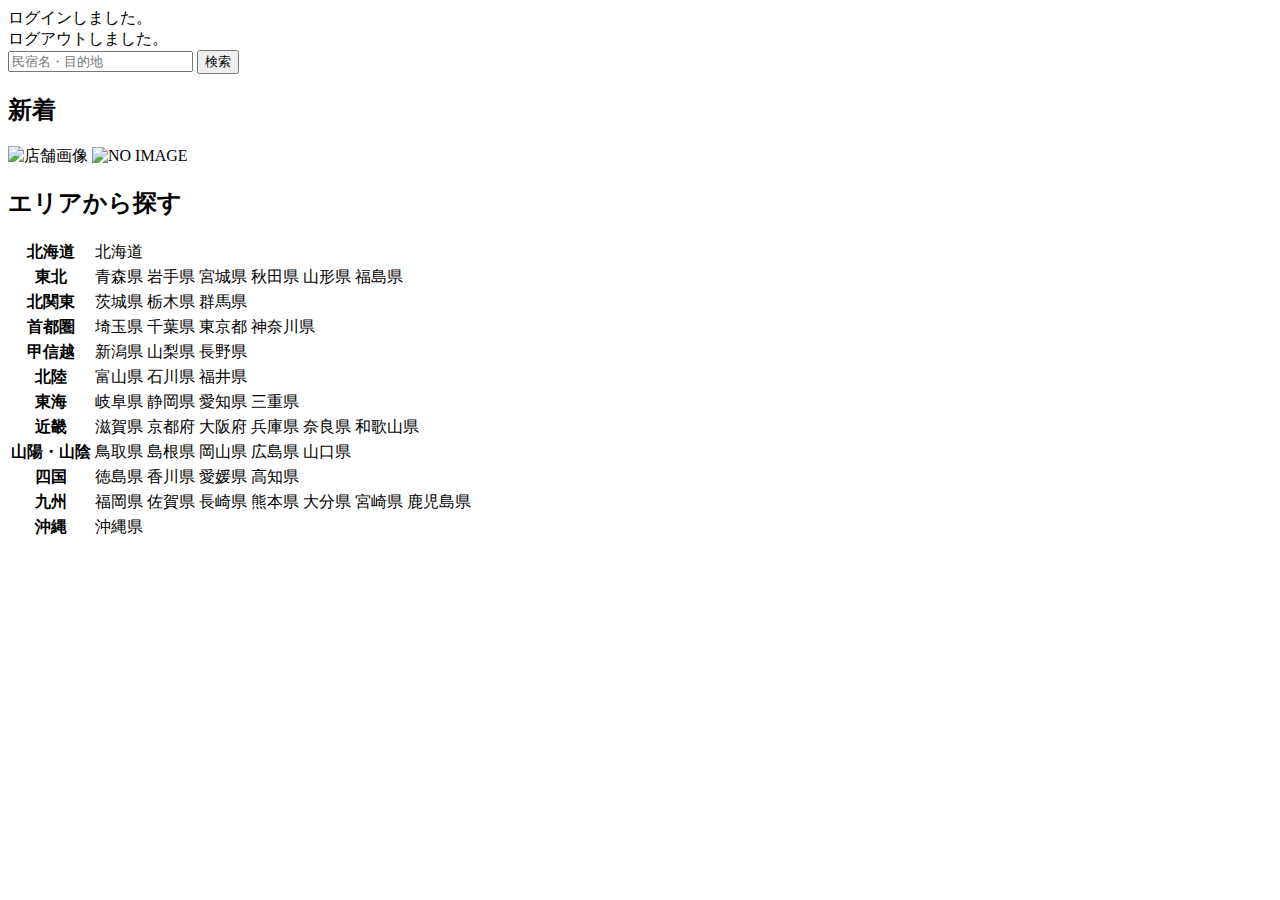
<file: src/main/resources/templates/index.html>
<!DOCTYPE html>
 <html xmlns:th="https://www.thymeleaf.org" xmlns:sec="http://www.thymeleaf.org/extras/spring-security">
    <head>
		<div th:replace="~{fragment :: meta}"></div>   
		              
		         <div th:replace="~{fragment :: styles}"></div>
		        
        <title>SAMURAI Travel</title>	
    </head>
    <body>
		<div class="samuraitravel-wrapper">
		             <!-- ヘッダー -->
		             <div th:replace="~{fragment :: header}"></div>
		             
		             <main>
		                 <div class="container pt-4 pb-5 samuraitravel-container">
		                     <div th:if="${param.loggedIn}" class="alert alert-info">
		                         ログインしました。
		                     </div>  
		                     
		                     <div th:if="${param.loggedOut}" class="alert alert-info">
		                         ログアウトしました。
		                     </div>
							 
							 <div th:if="${successMessage}" class="alert alert-info">
							    <span th:text="${successMessage}"></span>
							   </div> 
							   <div class="d-flex justify-content-center">                                            
							                            <form method="get" th:action="@{/houses}" class="mb-5 samuraitravel-search-form">
							                                <div class="input-group">
							                                    <input type="text" class="form-control" name="keyword" th:value="${keyword}" placeholder="民宿名・目的地">
							                                    <button type="submit" class="btn text-white shadow-sm samuraitravel-btn">検索</button> 
							                                </div>               
							                            </form>                        
							                        </div>                                                                                                  
							                                                         
							                        <h2 class="text-center mb-3">新着</h2>
							                        <div class="row row-cols-lg-5 row-cols-2 g-3 mb-5">                                        
							                            <div class="col" th:each="newHouse : ${newHouses}">
							                                <a th:href="@{/houses/__${newHouse.getId()}__}" class="link-dark samuraitravel-card-link">
							                                    <div class="card h-100">                                                                        
							                                        <img th:if="${newHouse.getImageName()}" th:src="@{/storage/__${newHouse.getImageName()}__}" class="card-img-top samuraitravel-vertical-card-image" alt="店舗画像">                                     
							                                        <img th:unless="${newHouse.getImageName()}" th:src="@{/images/noImage.png}" class="card-img-top samuraitravel-vertical-card-image" alt="NO IMAGE">                                                                                                                        
							                                        <div class="card-body">                                    
							                                            <h3 class="card-title" th:text="${newHouse.getName()}"></h3>
							                                            <p class="card-text mb-1">
							                                                <small class="text-muted" th:text="${newHouse.getAddress()}"></small>                                            
							                                            </p>
							                                            <p class="card-text">
							                                                <span th:text="${#numbers.formatInteger(newHouse.getPrice(), 1, 'COMMA') + '円 / 泊'}"></span>                                            
							                                            </p>                                    
							                                        </div>
							                                    </div>    
							                                </a>            
							                            </div>                                               
							                        </div>
							                        
							                        <div class="row justify-content-center">
							                            <div class="col-xl-5 col-lg-6 col-md-8">                    
							                        
							                                <h2 class="text-center mb-3">エリアから探す</h2>                                        
							                                 
							                                <table class="table">
							                                    <tbody>                                                     
							                                        <tr>
							                                            <th>北海道</th>
							                                            <td>
							                                                <a th:href="@{/houses?area=北海道}">北海道</a>
							                                            </td>                                     
							                                        </tr>  
							                                        <tr>
							                                            <th>東北</th>
							                                            <td>
							                                                <a th:href="@{/houses?area=青森県}" class="me-2">青森県</a>
							                                                <a th:href="@{/houses?area=岩手県}" class="me-2">岩手県</a>
							                                                <a th:href="@{/houses?area=宮城県}" class="me-2">宮城県</a>
							                                                <a th:href="@{/houses?area=秋田県}" class="me-2">秋田県</a>
							                                                <a th:href="@{/houses?area=山形県}" class="me-2">山形県</a>
							                                                <a th:href="@{/houses?area=福島県}">福島県</a>
							                                            </td>                                     
							                                        </tr>  
							                                        <tr>
							                                            <th>北関東</th>
							                                            <td>
							                                                <a th:href="@{/houses?area=茨城県}" class="me-2">茨城県</a>
							                                                <a th:href="@{/houses?area=栃木県}" class="me-2">栃木県</a>
							                                                <a th:href="@{/houses?area=群馬県}">群馬県</a>                                    
							                                            </td>                                     
							                                        </tr>  
							                                        <tr>
							                                            <th>首都圏</th>
							                                            <td>
							                                                <a th:href="@{/houses?area=埼玉県}" class="me-2">埼玉県</a>
							                                                <a th:href="@{/houses?area=千葉県}" class="me-2">千葉県</a>
							                                                <a th:href="@{/houses?area=東京都}" class="me-2">東京都</a>
							                                                <a th:href="@{/houses?area=神奈川県}">神奈川県</a>
							                                            </td>                                     
							                                        </tr>  
							                                        <tr>
							                                            <th>甲信越</th>
							                                            <td>
							                                                <a th:href="@{/houses?area=新潟県}" class="me-2">新潟県</a>
							                                                <a th:href="@{/houses?area=山梨県}" class="me-2">山梨県</a>
							                                                <a th:href="@{/houses?area=長野県}">長野県</a>
							                                            </td>                                     
							                                        </tr>  
							                                        <tr>
							                                            <th>北陸</th>
							                                            <td>
							                                                <a th:href="@{/houses?area=富山県}" class="me-2">富山県</a>
							                                                <a th:href="@{/houses?area=石川県}" class="me-2">石川県</a>
							                                                <a th:href="@{/houses?area=福井県}">福井県</a>
							                                            </td>                                     
							                                        </tr>  
							                                        <tr>
							                                            <th>東海</th>
							                                            <td>
							                                                <a th:href="@{/houses?area=岐阜県}" class="me-2">岐阜県</a>
							                                                <a th:href="@{/houses?area=静岡県}" class="me-2">静岡県</a>
							                                                <a th:href="@{/houses?area=愛知県}" class="me-2">愛知県</a>
							                                                <a th:href="@{/houses?area=三重県}">三重県</a>
							                                            </td>                                     
							                                        </tr>  
							                                        <tr>
							                                            <th>近畿</th>
							                                            <td>
							                                                <a th:href="@{/houses?area=滋賀県}" class="me-2">滋賀県</a>
							                                                <a th:href="@{/houses?area=京都府}" class="me-2">京都府</a>
							                                                <a th:href="@{/houses?area=大阪府}" class="me-2">大阪府</a>
							                                                <a th:href="@{/houses?area=兵庫県}" class="me-2">兵庫県</a>
							                                                <a th:href="@{/houses?area=奈良県}" class="me-2">奈良県</a>
							                                                <a th:href="@{/houses?area=和歌山県}">和歌山県</a>
							                                            </td>                                     
							                                        </tr>  
							                                        <tr>
							                                            <th>山陽・山陰</th>
							                                            <td>
							                                                <a th:href="@{/houses?area=鳥取県}" class="me-2">鳥取県</a>
							                                                <a th:href="@{/houses?area=島根県}" class="me-2">島根県</a>
							                                                <a th:href="@{/houses?area=岡山県}" class="me-2">岡山県</a>
							                                                <a th:href="@{/houses?area=広島県}" class="me-2">広島県</a>
							                                                <a th:href="@{/houses?area=山口県}">山口県</a>
							                                            </td>                                     
							                                        </tr>  
							                                        <tr>
							                                            <th>四国</th>
							                                            <td>
							                                                <a th:href="@{/houses?area=徳島県}" class="me-2">徳島県</a>
							                                                <a th:href="@{/houses?area=香川県}" class="me-2">香川県</a>
							                                                <a th:href="@{/houses?area=愛媛県}" class="me-2">愛媛県</a>
							                                                <a th:href="@{/houses?area=高知県}">高知県</a>
							                                            </td>                                     
							                                        </tr>            
							                                        <tr>
							                                            <th>九州</th>
							                                            <td>
							                                                <a th:href="@{/houses?area=福岡県}" class="me-2">福岡県</a>
							                                                <a th:href="@{/houses?area=佐賀県}" class="me-2">佐賀県</a>
							                                                <a th:href="@{/houses?area=長崎県}" class="me-2">長崎県</a>
							                                                <a th:href="@{/houses?area=熊本県}" class="me-2">熊本県</a>
							                                                <a th:href="@{/houses?area=大分県}" class="me-2">大分県</a>
							                                                <a th:href="@{/houses?area=宮崎県}" class="me-2">宮崎県</a>
							                                                <a th:href="@{/houses?area=鹿児島県}">鹿児島県</a>
							                                            </td>                                     
							                                        </tr>  
							                                        <tr>
							                                            <th>沖縄</th>
							                                            <td>
							                                                <a th:href="@{/houses?area=沖縄県}">沖縄県</a>
							                                            </td>                                     
							                                        </tr>                                                                                                                                                                                                                                                                                                                                                                           
							                                    </tbody>
							                                </table>  
							                            </div>
							                        </div>                               
							                   </div>
							               </main>
		             
		             <!-- フッター -->
		             <div th:replace="~{fragment :: footer}"></div>
		         </div>    
		         
		         <div th:replace="~{fragment :: scripts}"></div>  
				 </body>
				 </html>
</file>
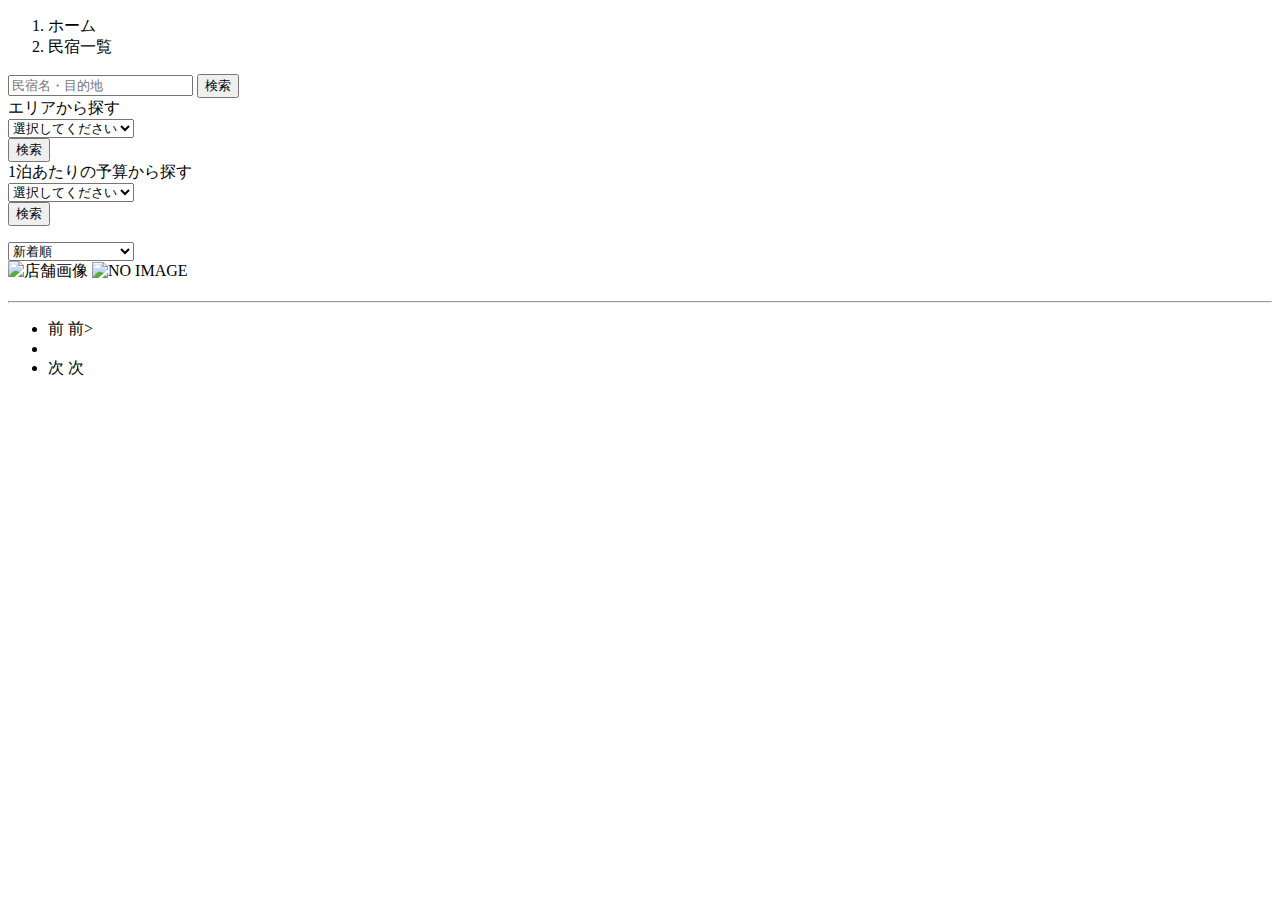
<file: src/main/resources/templates/houses/index.html>
<!DOCTYPE html>
 <html xmlns:th="https://www.thymeleaf.org" xmlns:sec="http://www.thymeleaf.org/extras/spring-security">    
     <head>
         <div th:replace="~{fragment :: meta}"></div>   
              
         <div th:replace="~{fragment :: styles}"></div>
           
         <title>民宿一覧</title>   
     </head>
     <body>
         <div class="samuraitravel-wrapper">
             <!-- ヘッダー -->
             <div th:replace="~{fragment :: header}"></div>
             
             <main>
                 <div class="container samuraitravel-container pb-5">
                     <div class="row justify-content-center">
                         <nav class="my-3" style="--bs-breadcrumb-divider: '>';" aria-label="breadcrumb">
                             <ol class="breadcrumb mb-0">                        
                                 <li class="breadcrumb-item"><a th:href="@{/}">ホーム</a></li>
                                 <li class="breadcrumb-item active" aria-current="page">民宿一覧</li>
                             </ol>
                         </nav>         
             
                         <div class="col-xl-3 col-lg-4 col-md-12">               
                             <form method="get" th:action="@{/houses}" class="w-100 mb-3">
                                 <div class="input-group">
                                     <input type="text" class="form-control" name="keyword" th:value="${keyword}" placeholder="民宿名・目的地">
                                     <button type="submit" class="btn text-white shadow-sm samuraitravel-btn">検索</button> 
                                 </div>               
                             </form>
             
                             <div class="card mb-3">
                                 <div class="card-header">
                                     エリアから探す
                                 </div>
                                 <div class="card-body">
                                     <form method="get" th:action="@{/houses}" class="w-100">
                                         <div class="form-group mb-3">
                                             <select class="form-control form-select" name="area">  
                                                 <option value="" hidden>選択してください</option>   
                                                 <optgroup label="北海道">                                      
                                                     <option value="北海道" th:selected="${area == '北海道'}">北海道</option>
                                                 </optgroup>                
                                                 <optgroup label="東北">                                  
                                                     <option value="青森県" th:selected="${area == '青森県'}">青森県</option>                                                
                                                     <option value="岩手県" th:selected="${area == '岩手県'}">岩手県</option>
                                                     <option value="宮城県" th:selected="${area == '宮城県'}">宮城県</option>
                                                     <option value="秋田県" th:selected="${area == '秋田県'}">秋田県</option>
                                                     <option value="山形県" th:selected="${area == '山形県'}">山形県</option>
                                                     <option value="福島県" th:selected="${area == '福島県'}">福島県</option>
                                                 </optgroup>
                                                 <optgroup label="北関東">  
                                                     <option value="茨城県" th:selected="${area == '茨城県'}">茨城県</option>
                                                     <option value="栃木県" th:selected="${area == '栃木県'}">栃木県</option>
                                                     <option value="群馬県" th:selected="${area == '群馬県'}">群馬県</option>
                                                 </optgroup>
                                                 <optgroup label="首都圏"> 
                                                     <option value="埼玉県" th:selected="${area == '埼玉県'}">埼玉県</option>
                                                     <option value="千葉県" th:selected="${area == '千葉県'}">千葉県</option>
                                                     <option value="東京都" th:selected="${area == '東京都'}">東京都</option>
                                                     <option value="神奈川県" th:selected="${area == '神奈川県'}">神奈川県</option>
                                                 </optgroup>
                                                 <optgroup label="甲信越"> 
                                                     <option value="新潟県" th:selected="${area == '新潟県'}">新潟県</option>
                                                     <option value="山梨県" th:selected="${area == '山梨県'}">山梨県</option>
                                                     <option value="長野県" th:selected="${area == '長野県'}">長野県</option>
                                                 </optgroup>
                                                 <optgroup label="北陸"> 
                                                     <option value="富山県" th:selected="${area == '富山県'}">富山県</option>
                                                     <option value="石川県" th:selected="${area == '石川県'}">石川県</option>
                                                     <option value="福井県" th:selected="${area == '福井県'}">福井県</option>
                                                 </optgroup>
                                                 <optgroup label="東海">
                                                     <option value="岐阜県" th:selected="${area == '岐阜県'}">岐阜県</option>
                                                     <option value="静岡県" th:selected="${area == '静岡県'}">静岡県</option>
                                                     <option value="愛知県" th:selected="${area == '愛知県'}">愛知県</option>
                                                     <option value="三重県" th:selected="${area == '三重県'}">三重県</option>
                                                 </optgroup>
                                                 <optgroup label="近畿">
                                                     <option value="滋賀県" th:selected="${area == '滋賀県'}">滋賀県</option>
                                                     <option value="京都府" th:selected="${area == '京都府'}">京都府</option>
                                                     <option value="大阪府" th:selected="${area == '大阪府'}">大阪府</option>
                                                     <option value="兵庫県" th:selected="${area == '兵庫県'}">兵庫県</option>
                                                     <option value="奈良県" th:selected="${area == '奈良県'}">奈良県</option>
                                                     <option value="和歌山県" th:selected="${area == '和歌山県'}">和歌山県</option>
                                                 </optgroup>
                                                 <optgroup label="山陽・山陰">
                                                     <option value="鳥取県" th:selected="${area == '鳥取県'}">鳥取県</option>
                                                     <option value="島根県" th:selected="${area == '島根県'}">島根県</option>
                                                     <option value="岡山県" th:selected="${area == '岡山県'}">岡山県</option>
                                                     <option value="広島県" th:selected="${area == '広島県'}">広島県</option>
                                                     <option value="山口県" th:selected="${area == '山口県'}">山口県</option>
                                                 </optgroup>
                                                 <optgroup label="四国">
                                                     <option value="徳島県" th:selected="${area == '徳島県'}">徳島県</option>
                                                     <option value="香川県" th:selected="${area == '香川県'}">香川県</option>
                                                     <option value="愛媛県" th:selected="${area == '愛媛県'}">愛媛県</option>
                                                     <option value="高知県" th:selected="${area == '高知県'}">高知県</option>
                                                 </optgroup>
                                                 <optgroup label="九州">
                                                     <option value="福岡県" th:selected="${area == '福岡県'}">福岡県</option>
                                                     <option value="佐賀県" th:selected="${area == '佐賀県'}">佐賀県</option>
                                                     <option value="長崎県" th:selected="${area == '長崎県'}">長崎県</option>
                                                     <option value="熊本県" th:selected="${area == '熊本県'}">熊本県</option>
                                                     <option value="大分県" th:selected="${area == '大分県'}">大分県</option>
                                                     <option value="宮崎県" th:selected="${area == '宮崎県'}">宮崎県</option>
                                                     <option value="鹿児島県" th:selected="${area == '鹿児島県'}">鹿児島県</option>
                                                 </optgroup>
                                                 <optgroup label="沖縄">
                                                     <option value="沖縄県" th:selected="${area == '沖縄県'}">沖縄県</option>
                                                 </optgroup>                                                                                                  
                                             </select> 
                                         </div>
                                         <div class="form-group">
                                             <button type="submit" class="btn text-white shadow-sm w-100 samuraitravel-btn">検索</button>
                                         </div>                                           
                                     </form>
                                 </div>
                             </div>                
             
                             <div class="card mb-3">
                                 <div class="card-header">
                                     1泊あたりの予算から探す
                                 </div>
                                 <div class="card-body">
                                     <form method="get" th:action="@{/houses}" class="w-100">
                                         <div class="form-group mb-3">    
                                             <select class="form-control form-select" name="price">
                                                 <option value="" hidden>選択してください</option> 
                                                 <option value="6000" th:selected="${price == 6000}">6,000円以内</option>
                                                 <option value="7000" th:selected="${price == 7000}">7,000円以内</option>
                                                 <option value="8000" th:selected="${price == 8000}">8,000円以内</option>
                                                 <option value="9000" th:selected="${price == 9000}">9,000円以内</option>
                                                 <option value="10000" th:selected="${price == 10000}">10,000円以内</option>
                                             </select>                                                                                
                                         </div>
                                         <div class="form-group">
                                             <button type="submit" class="btn text-white shadow-sm w-100 samuraitravel-btn">検索</button>
                                         </div>                                           
                                     </form>
                                 </div>
                             </div>                               
                         </div>
             
                         <div class="col">                                                                          
                             <div class="d-flex justify-content-between flex-wrap">                                
                                 <p th:if="${housePage.getTotalPages() > 1}" class="fs-5 mb-3" th:text="${'検索結果：' + housePage.getTotalElements() + '件' + '（' + (housePage.getNumber() + 1) + ' / ' + housePage.getTotalPages() + ' ページ）'}"></p> 
                                 <p th:unless="${housePage.getTotalPages() > 1}" class="fs-5 mb-3" th:text="${'検索結果：' + housePage.getTotalElements() + '件'}"></p>                                 
                             
								 <form method="get" th:action="@{/houses}" class="mb-3 samuraitravel-sort-box"> 
								     <input th:if="${keyword}" type="hidden" name="keyword" th:value="${keyword}">
								      <input th:if="${area}" type="hidden" name="area" th:value="${area}">
								       <input th:if="${price}" type="hidden" name="price" th:value="${price}">                                      
								         <select class="form-select form-select-sm" name="order" onChange="this.form.submit();">
								           <option value="createdAtDesc" th:selected="${order == 'createdAtDesc' || order == null}">新着順</option>                                            
								            <option value="priceAsc" th:selected="${order == 'priceAsc'}">宿泊料金が安い順</option>
								              </select>   
								               </form>
								 </div>   
                                                                         
                             <div class="mb-3" th:each="house : ${housePage}">
                                 <a th:href="@{/houses/__${house.getId()}__}" class="link-dark samuraitravel-card-link">
                                     <div class="card h-100">   
                                         <div class="row g-0">
                                             <div class="col-md-4">                                                                                
                                                 <img th:if="${house.getImageName()}" th:src="@{/storage/__${house.getImageName()}__}" class="card-img-top samuraitravel-horizontal-card-image" alt="店舗画像">                                                     
                                                 <img th:unless="${house.getImageName()}" th:src="@{/images/noImage.png}" class="card-img-top samuraitravel-horizontal-card-image" alt="NO IMAGE">                                                    
                                             </div> 
                                             <div class="col-md-8">                                                                                                                        
                                                 <div class="card-body">                                    
                                                     <h3 class="card-title mb-3" th:text="${house.getName()}"></h3>                                            
  
                                                     <hr class="mb-3">
                                                     
                                                     <p class="card-text mb-2">
                                                         <span th:text="${house.getDescription()}"></span>
                                                     </p>                                                    
                                                     
                                                     <p class="card-text mb-2">
                                                         <small class="text-muted" th:text="${'〒' + house.getPostalCode()}"></small>
                                                         <small class="text-muted" th:text="${house.getAddress()}"></small>                                                      
                                                     </p>   
                                                                                                                                                                                                                                    
                                                     <p class="card-text">
                                                         <span th:text="${#numbers.formatInteger(house.getPrice(), 1, 'COMMA') + '円 / 泊'}"></span>
                                                     </p>                                    
                                                 </div>
                                             </div>
                                         </div>
                                     </div>    
                                 </a>            
                             </div>                                                                                       
             
                             <!-- ページネーション -->
                             <div th:if="${housePage.getTotalPages() > 1}" class="d-flex justify-content-center">
                                 <nav aria-label="民宿一覧ページ">
                                     <ul class="pagination">
                                         <li class="page-item">
                                             <span th:if="${housePage.isFirst()}" class="page-link disabled">前</span>
                                             <a th:unless="${housePage.isFirst()}" th:href="@{/houses(page = ${housePage.getNumber() - 1}, keyword = ${keyword}, area = ${area}, price = ${price}, order = ${order})}" class="page-link samuraitravel-page-link">前</a>>
                                         </li>
                                         <li th:each="i : ${#numbers.sequence(0, housePage.getTotalPages() - 1)}" class="page-item">
                                             <span th:if="${i == housePage.getNumber()}" class="page-link active samuraitravel-active" th:text="${i + 1}"></span>
                                             <a th:unless="${i == housePage.getNumber()}" th:href="@{/houses(page = ${i}, keyword = ${keyword}, area = ${area}, price = ${price}, order = ${order})}" class="page-link samuraitravel-page-link" th:text="${i + 1}"></a>
                                         </li>
                                         <li class="page-item">                        
                                             <span th:if="${housePage.isLast()}" class="page-link disabled">次</span>
                                             <a th:unless="${housePage.isLast()}" th:href="@{/houses(page = ${housePage.getNumber() + 1}, keyword = ${keyword}, area = ${area}, price = ${price}, order = ${order})}" class="page-link samuraitravel-page-link">次</a>
                                         </li>
                                     </ul>
                                 </nav> 
                             </div>                                      
                         </div>
                     </div>
                 </div>  
             </main>
             
             <!-- フッター -->
             <div th:replace="~{fragment :: footer}"></div>
         </div>    
         
         <div th:replace="~{fragment :: scripts}"></div>  
   </body>
 </html>
</file>
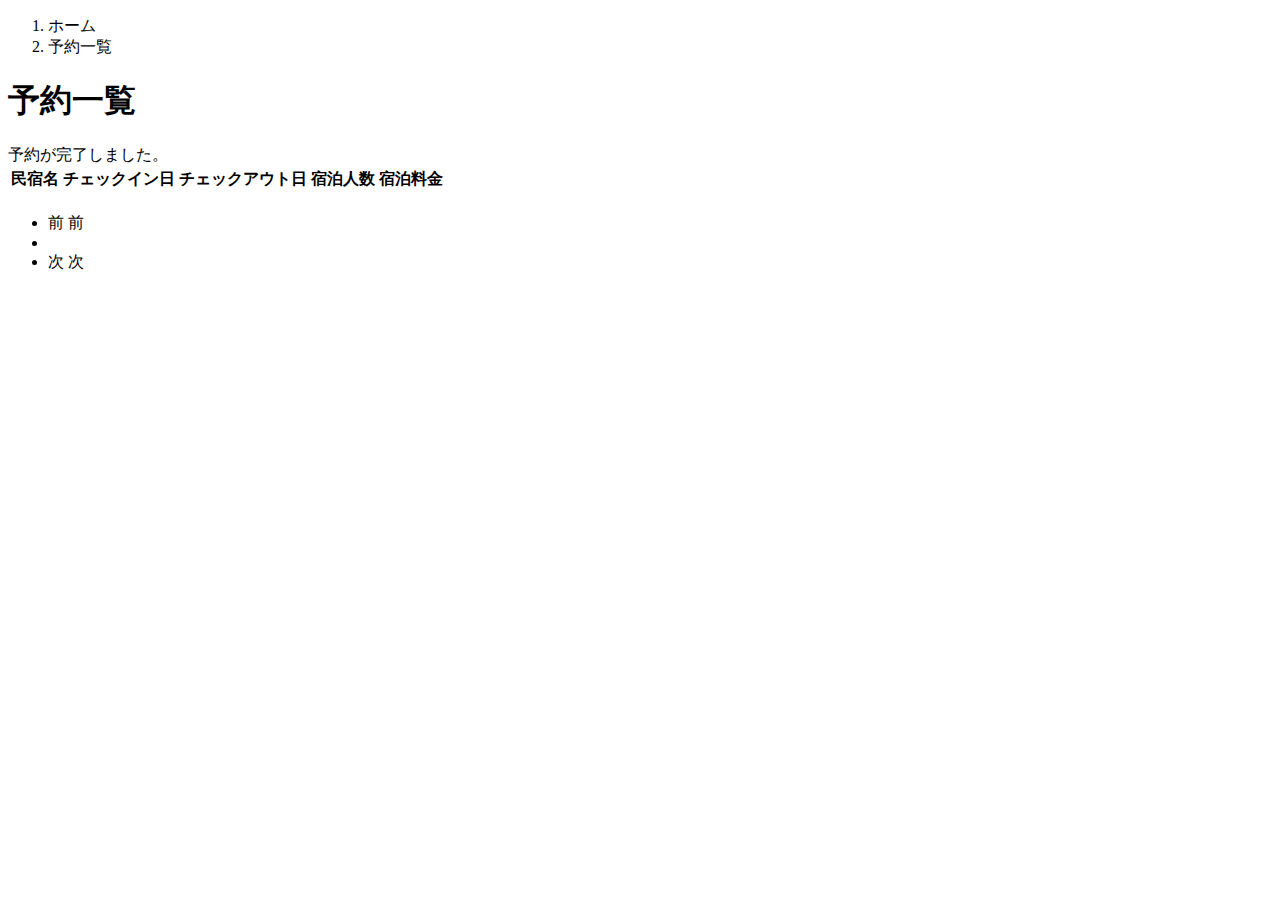
<file: src/main/resources/templates/reservations/index.html>
<!DOCTYPE html>
 <html xmlns:th="https://www.thymeleaf.org" xmlns:sec="http://www.thymeleaf.org/extras/spring-security">    
     <head>
         <div th:replace="~{fragment :: meta}"></div>   
              
         <div th:replace="~{fragment :: styles}"></div>
           
         <title>予約一覧</title>   
     </head>
     <body>
         <div class="samuraitravel-wrapper">
             <!-- ヘッダー -->
             <div th:replace="~{fragment :: header}"></div>
             
             <main>
                 <div class="container samuraitravel-container pb-5">
                     <div class="row justify-content-center">
                         <div class="col-xxl-9 col-xl-10 col-lg-11">
                             <nav class="my-3" style="--bs-breadcrumb-divider: '>';" aria-label="breadcrumb">
                                 <ol class="breadcrumb mb-0"> 
                                     <li class="breadcrumb-item"><a th:href="@{/}">ホーム</a></li>                       
                                     <li class="breadcrumb-item active" aria-current="page">予約一覧</li>
                                 </ol>
                             </nav> 
                             
                             <h1 class="mb-3 text-center">予約一覧</h1>  
             
                              <div th:if="${param.reserved}" class="alert alert-info">
                                 予約が完了しました。
                             </div>   
                             
                             <table class="table">
                                 <thead>
                                     <tr>                            
                                         <th scope="col">民宿名</th>
                                         <th scope="col">チェックイン日</th>
                                         <th scope="col">チェックアウト日</th>
                                         <th scope="col">宿泊人数</th>
                                         <th scope="col">宿泊料金</th>                                        
                                     </tr>
                                 </thead>   
                                 <tbody>                                                    
                                     <tr th:each="reservation : ${reservationPage}">
                                         <td>
                                             <a th:href="@{/houses/__${reservation.getHouse().getId()}__}" th:text="${reservation.getHouse().getName()}"></a>
                                         </td>
                                         <td th:text="${reservation.getCheckinDate()}"></td>
                                         <td th:text="${reservation.getCheckoutDate()}"></td>
                                         <td th:text="${reservation.getNumberOfPeople + '名'}"></td>
                                         <td th:text="${#numbers.formatInteger(reservation.getAmount(), 1, 'COMMA') + '円'}"></td>
                                     </tr>                                    
                                 </tbody>
                             </table>    
                             
                            <!-- ページネーション -->
                             <div th:if="${reservationPage.getTotalPages() > 1}" class="d-flex justify-content-center">
                                 <nav aria-label="予約一覧ページ">
                                     <ul class="pagination">
                                         <li class="page-item">
                                             <span th:if="${reservationPage.isFirst()}" class="page-link disabled">前</span>
                                             <a th:unless="${reservationPage.isFirst()}" th:href="@{/reservations(page = ${reservationPage.getNumber() - 1})}" class="page-link samuraitravel-page-link">前</a>
                                         </li>
                                         <li th:each="i : ${#numbers.sequence(0, reservationPage.getTotalPages() - 1)}" class="page-item">
                                             <span th:if="${i == reservationPage.getNumber()}" class="page-link active samuraitravel-active" th:text="${i + 1}"></span>
                                             <a th:unless="${i == reservationPage.getNumber()}" th:href="@{/reservations(page = ${i})}" class="page-link samuraitravel-page-link" th:text="${i + 1}"></a>
                                         </li>
                                         <li class="page-item">                        
                                             <span th:if="${reservationPage.isLast()}" class="page-link disabled">次</span>
                                             <a th:unless="${reservationPage.isLast()}" th:href="@{/reservations(page = ${reservationPage.getNumber() + 1})}" class="page-link samuraitravel-page-link">次</a>
                                         </li>
                                     </ul>
                                 </nav> 
                             </div>                
                         </div>                          
                     </div>
                 </div>  
             </main>
             
             <!-- フッター -->
             <div th:replace="~{fragment :: footer}"></div>
         </div>    
         
         <div th:replace="~{fragment :: scripts}"></div>  
   </body>
 </html>
</file>
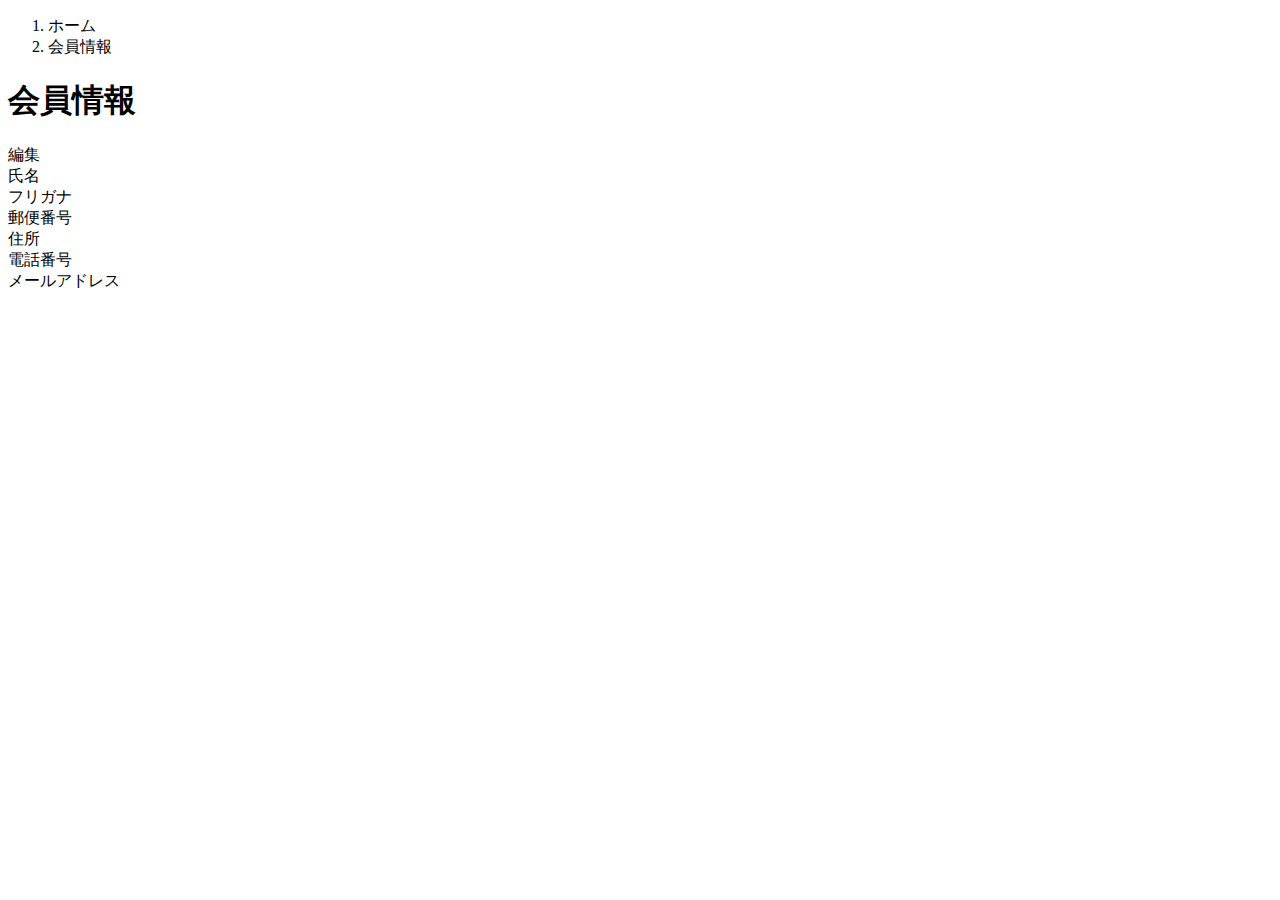
<file: src/main/resources/templates/user/index.html>
<!DOCTYPE html>
 <html xmlns:th="https://www.thymeleaf.org" xmlns:sec="http://www.thymeleaf.org/extras/spring-security">    
     <head>
         <div th:replace="~{fragment :: meta}"></div>   
              
         <div th:replace="~{fragment :: styles}"></div>
           
         <title>会員情報</title>   
     </head>
     <body>
         <div class="samuraitravel-wrapper">
             <!-- ヘッダー -->
             <div th:replace="~{fragment :: header}"></div>
             
             <main>
                 <div class="container pb-5 samuraitravel-container">
                     <div class="row justify-content-center">
                         <div class="col-xl-5 col-lg-6 col-md-8">
                             <nav class="my-3" style="--bs-breadcrumb-divider: '>';" aria-label="breadcrumb">
                                 <ol class="breadcrumb mb-0"> 
                                     <li class="breadcrumb-item"><a th:href="@{/}">ホーム</a></li>                       
                                     <li class="breadcrumb-item active" aria-current="page">会員情報</li>
                                 </ol>
                             </nav> 
                             
                             <h1 class="mb-3 text-center">会員情報</h1> 
                             
                             <div class="d-flex justify-content-end align-items-end mb-3">                    
                                 <div>
                                     <a th:href="@{/user/edit}">編集</a>                        
                                 </div>
                             </div>                                       
                             
                             <div th:if="${successMessage}" class="alert alert-info">
                                 <span th:text="${successMessage}"></span>
                             </div>                               
                             
                             <div class="container mb-4">
                                 <div class="row pb-2 mb-2 border-bottom">
                                     <div class="col-4">
                                         <span class="fw-bold">氏名</span>
                                     </div>
             
                                     <div class="col">
                                         <span th:text="${user.getName()}"></span>
                                     </div>
                                 </div>                    
             
                                 <div class="row pb-2 mb-2 border-bottom">
                                     <div class="col-4">
                                         <span class="fw-bold">フリガナ</span>
                                     </div>
             
                                     <div class="col">
                                         <span th:text="${user.getFurigana()}"></span>
                                     </div>
                                 </div>            
                                 
                                 <div class="row pb-2 mb-2 border-bottom">
                                     <div class="col-4">
                                         <span class="fw-bold">郵便番号</span>
                                     </div>
             
                                     <div class="col">
                                         <span th:text="${user.getPostalCode()}"></span>
                                     </div>
                                 </div>   
                                 
                                 <div class="row pb-2 mb-2 border-bottom">
                                     <div class="col-4">
                                         <span class="fw-bold">住所</span>
                                     </div>
             
                                     <div class="col">
                                         <span th:text="${user.getAddress()}"></span>
                                     </div>
                                 </div>
             
                                 <div class="row pb-2 mb-2 border-bottom">
                                     <div class="col-4">
                                         <span class="fw-bold">電話番号</span>
                                     </div>
             
                                     <div class="col">
                                         <span th:text="${user.getPhoneNumber()}"></span>
                                     </div>
                                 </div>  
                                 
                                 <div class="row pb-2 mb-2 border-bottom">
                                     <div class="col-4">
                                         <span class="fw-bold">メールアドレス</span>
                                     </div>
             
                                     <div class="col">
                                         <span th:text="${user.getEmail()}"></span>
                                     </div>
                                 </div>                                 
                             </div>                                                                                                                           
                         </div>
                     </div>
                 </div>
             </main>
             
             <!-- フッター -->
             <div th:replace="~{fragment :: footer}"></div>
         </div>    
         
         <div th:replace="~{fragment :: scripts}"></div>  
   </body>
 </html>
</file>
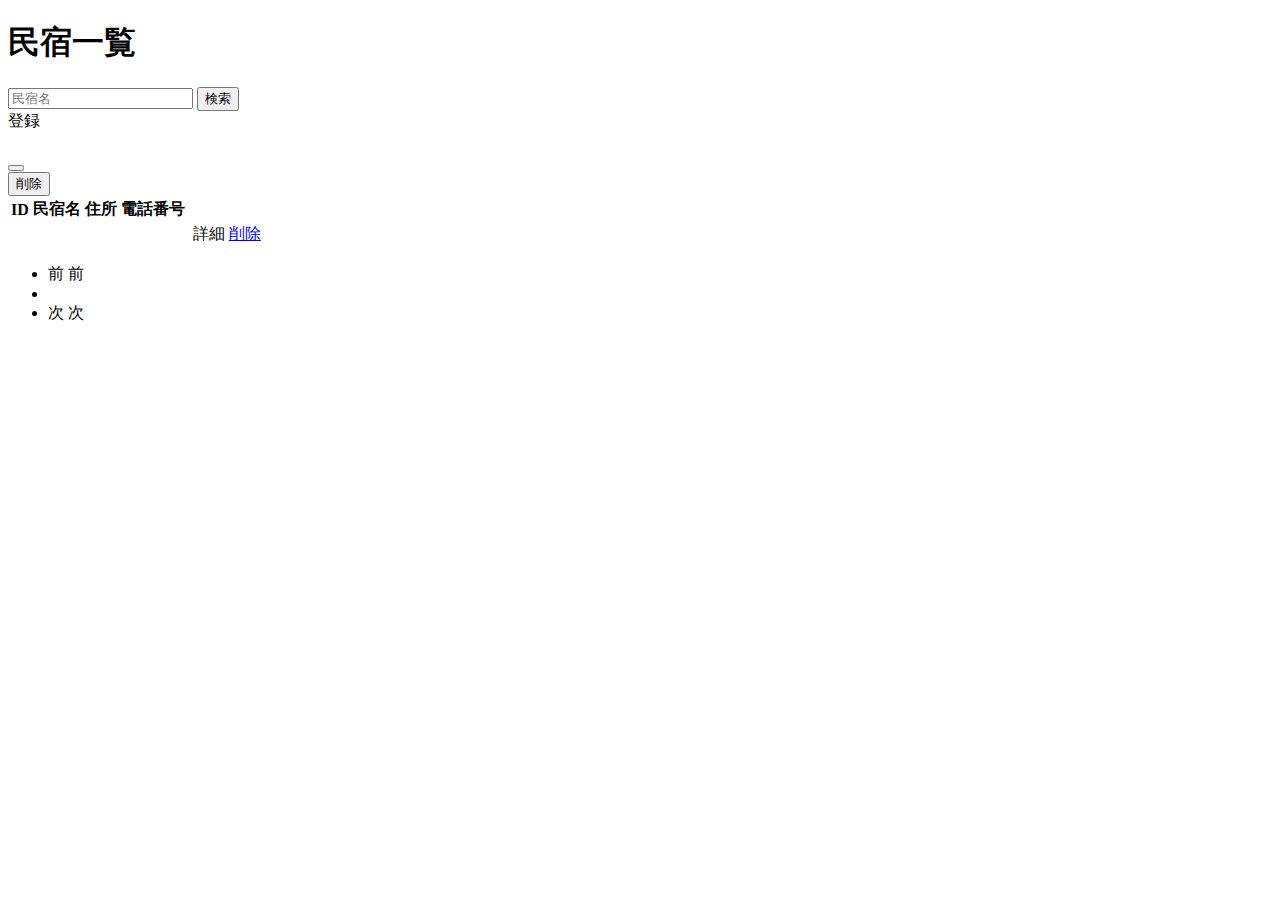
<file: src/main/resources/templates/admin/houses/index.html>
<!DOCTYPE html>
<html xmlns:th="https://www.thymeleaf.org" xmlns:sec="http://www.thymeleaf.org/extras/spring-security">
    <head>   
		<div th:replace="~{fragment :: meta}"></div>    
             
       <div th:replace="~{fragment :: styles}"></div> 
        
        <title>民宿一覧</title>       
    </head>
    <body>
        <div class="samuraitravel-wrapper">
            <!-- ヘッダー -->
            <div th:replace="~{fragment :: header}"></div>
            
            <main>
                <div class="container pt-4 pb-5 samuraitravel-container">
                    <div class="row justify-content-center">
                        <div class="col-xxl-9 col-xl-10 col-lg-11">
                            
                            <h1 class="mb-4 text-center">民宿一覧</h1>   
                            
							<div class="d-flex justify-content-between align-items-end flex-wrap">
							                                 <form method="get" th:action="@{/admin/houses}" class="mb-3">
							                                     <div class="input-group">
							                                         <input type="text" class="form-control" name="keyword" th:value="${keyword}" placeholder="民宿名">
							                                         <button type="submit" class="btn text-white shadow-sm samuraitravel-btn">検索</button> 
							                                     </div>               
							                                 </form>                                                          
                                <a th:href="@{/admin/houses/register}" class="btn text-white shadow-sm mb-3 samuraitravel-btn">登録</a> 
                            </div> 
							
							<div th:if="${successMessage}" class="alert alert-info">
							                                <span th:text="${successMessage}"></span>
							                            </div>                                                                                                                        
                            <table class="table">
                                <thead>
                                    <tr>
                                        <th scope="col">ID</th>
                                        <th scope="col">民宿名</th>
                                       <th scope="col">住所</th>
                                       <th scope="col">電話番号</th>
                                        <th scope="col"></th>
										<th scope="col"></th>                                        
                                    </tr>
                                </thead>   
                                <tbody>                                                     
                                   <tr th:each="house : ${housePage}">
                                        <td th:text="${house.getId()}"></td>
                                        <td th:text="${house.getName()}"></td>
                                        <td th:text="${house.getPostalCode()}"></td>
                                        <td th:text="${house.getAddress()}"></td>
                                        <td th:text="${house.getPhoneNumber()}"></td>
                                         <td><a th:href="@{/admin/houses/__${house.getId()}__}">詳細</a></td>  
										   <td><a href="#" class="samuraitravel-link-danger" data-bs-toggle="modal" th:data-bs-target="${'#deleteHouseModal' + house.getId()}">削除</a></td> 
										   
										   <!-- 削除用モーダル -->
										                                           <div class="modal fade" th:id="${'deleteHouseModal' + house.getId()}" tabindex="-1" th:aria-labelledby="${'deleteHouseModalLabel' + house.getId()}">
										                                               <div class="modal-dialog">
										                                                   <div class="modal-content">
										                                                       <div class="modal-header">
										                                                           <h5 class="modal-title" th:id="${'deleteHouseModalLabel' + house.getId()}" th:text="${house.getName() + 'を削除してもよろしいですか？'}"></h5>
										                                                           <button type="button" class="btn-close" data-bs-dismiss="modal" aria-label="閉じる"></button>
										                                                       </div>
										                                                       <div class="modal-footer">
										                                                           <form method="post"th:action="@{/admin/houses/__${house.getId()}__/delete}">
										                                                               <button type="submit" class="btn samuraitravel-btn-danger text-white shadow-sm">削除</button>
										                                                           </form>
										                                                       </div>
										                                                   </div>
										                                               </div>
										                                           </div>      
										                                                                                  
                                    </tr>                                      
                                </tbody>
                            </table>                                       
							<!-- ページネーション -->
							                             <div th:if="${housePage.getTotalPages() > 1}" class="d-flex justify-content-center">
							                                 <nav aria-label="民宿一覧ページ">
							                                     <ul class="pagination">
							                                         <li class="page-item">
							                                             <span th:if="${housePage.isFirst()}" class="page-link disabled">前</span>
							                                             <a th:unless="${housePage.isFirst()}" th:href="@{/admin/houses(page = ${housePage.getNumber() - 1}, keyword = ${keyword})}" class="page-link samuraitravel-page-link">前</a>
							                                         </li>
							                                         <li th:each="i : ${#numbers.sequence(0, housePage.getTotalPages() - 1)}" class="page-item">
							                                             <span th:if="${i == housePage.getNumber()}" class="page-link active samuraitravel-active" th:text="${i + 1}"></span>
							                                             <a th:unless="${i == housePage.getNumber()}" th:href="@{/admin/houses(page = ${i}, keyword = ${keyword})}" class="page-link samuraitravel-page-link" th:text="${i + 1}"></a>
							                                         </li>
							                                         <li class="page-item">                        
							                                             <span th:if="${housePage.isLast()}" class="page-link disabled">次</span>
							                                             <a<a th:unless="${housePage.isLast()}" th:href="@{/admin/houses(page = ${housePage.getNumber() + 1}, keyword = ${keyword})}" class="page-link samuraitravel-page-link">次</a>
							                                         </li>
							                                     </ul>
							                                 </nav> 
							                             </div>                                                                   
							                        </div>
							                    </div>
							                </div>              
							            </main>
            
            <!-- フッター -->
            <footer>
               <div th:replace="~{fragment :: footer}"></div>
        </div>    
        
        <!-- Bootstrap -->
        <div th:replace="~{fragment :: scripts}"></div>     
		</body>
</html>
</file>
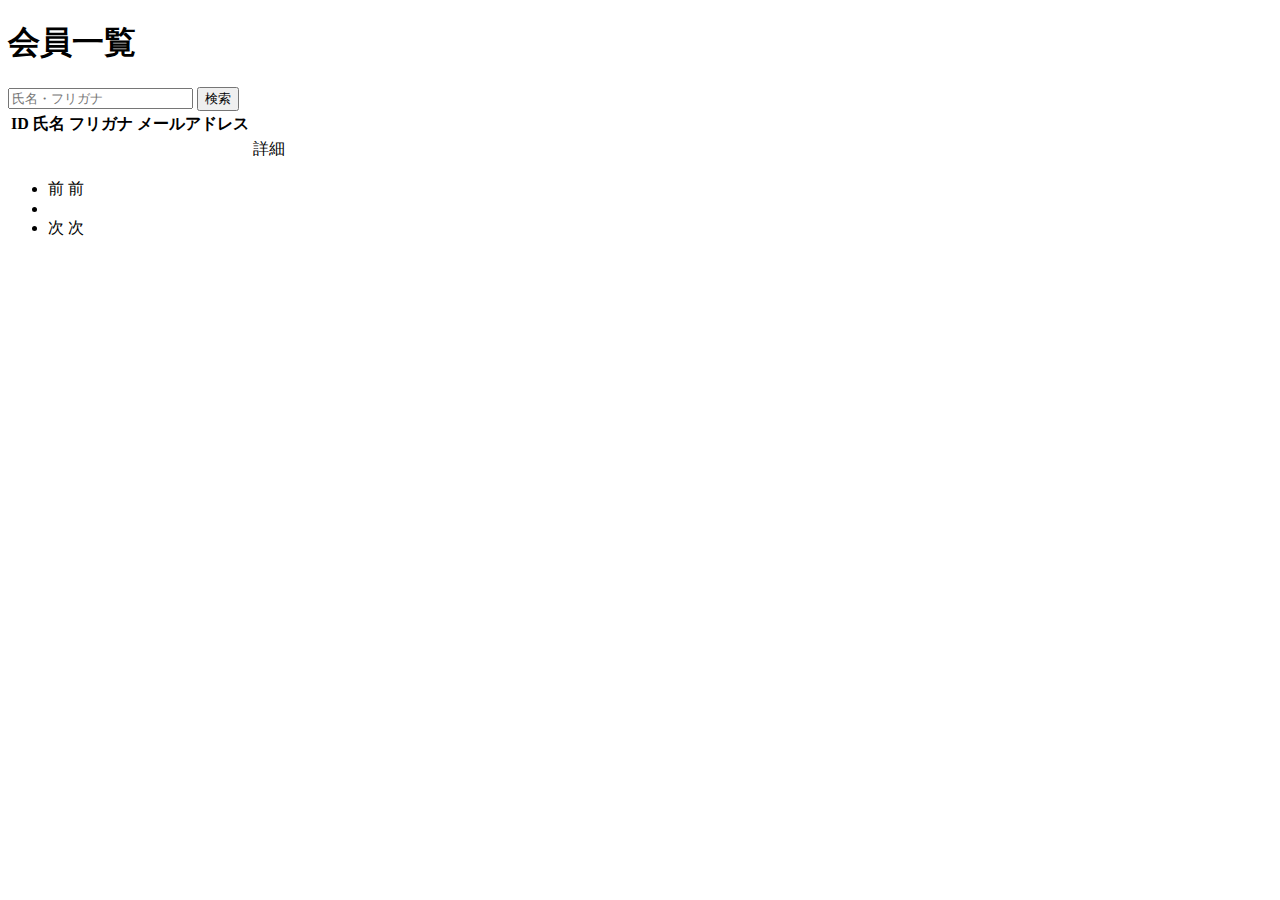
<file: src/main/resources/templates/admin/users/index.html>
<!DOCTYPE html>
<html xmlns:th="https://www.thymeleaf.org" xmlns:sec="http://www.thymeleaf.org/extras/spring-security">    
    <head>
        <div th:replace="~{fragment :: meta}"></div>   
             
        <div th:replace="~{fragment :: styles}"></div>
          
        <title>会員一覧</title>   
    </head>
    <body>
        <div class="samuraitravel-wrapper">
            <!-- ヘッダー -->
            <div th:replace="~{fragment :: header}"></div>
            
            <main>
                <div class="container pt-4 pb-5 samuraitravel-container">
                    <div class="row justify-content-center">
                        <div class="col-xxl-9 col-xl-10 col-lg-11">
                            
                            <h1 class="mb-4 text-center">会員一覧</h1>   
                            
                            <div class="d-flex justify-content-between align-items-end">
                                <form method="get" th:action="@{/admin/users}" class="mb-3">
                                    <div class="input-group">
                                        <input type="text" class="form-control" name="keyword" th:value="${keyword}" placeholder="氏名・フリガナ">
                                        <button type="submit" class="btn text-white shadow-sm samuraitravel-btn">検索</button> 
                                    </div>               
                                </form>                                                                                                
                            </div>                                                         
                
                            <div th:if="${successMessage}" class="alert alert-info">
                                <span th:text="${successMessage}"></span>
                            </div>   
                            
                            <table class="table">
                                <thead>
                                    <tr>
                                        <th scope="col">ID</th>
                                        <th scope="col">氏名</th>
                                        <th scope="col">フリガナ</th>
                                        <th scope="col">メールアドレス</th>                                        
                                        <th scope="col"></th>
                                    </tr>
                                </thead>   
                                <tbody>                                                     
                                    <tr th:each="user : ${userPage}">
                                        <td th:text="${user.getId()}"></td>
                                        <td th:text="${user.getName()}"></td>
                                        <td th:text="${user.getFurigana()}"></td>
                                        <td th:text="${user.getEmail()}"></td>
                                        <td><a th:href="@{/admin/users/__${user.getId()}__}">詳細</a></td>                                                                                
                                    </tr>                                      
                                </tbody>
                            </table>  
                            
                            <!-- ページネーション -->
                            <div th:if="${userPage.getTotalPages() > 1}" class="d-flex justify-content-center">
                                <nav aria-label="会員一覧ページ">
                                    <ul class="pagination">
                                        <li class="page-item">
                                            <span th:if="${userPage.isFirst()}" class="page-link disabled">前</span>
                                            <a th:unless="${userPage.isFirst()}" th:href="@{/admin/users(page = ${userPage.getNumber() - 1}, keyword = ${keyword})}" class="page-link samuraitravel-page-link">前</a>
                                        </li>
                                        <li th:each="i : ${#numbers.sequence(0, userPage.getTotalPages() - 1)}" class="page-item">
                                            <span th:if="${i == userPage.getNumber()}" class="page-link active samuraitravel-active" th:text="${i + 1}"></span>
                                            <a th:unless="${i == userPage.getNumber()}" th:href="@{/admin/users(page = ${i}, keyword = ${keyword})}" class="page-link samuraitravel-page-link" th:text="${i + 1}"></a>
                                        </li>
                                        <li class="page-item">                        
                                            <span th:if="${userPage.isLast()}" class="page-link disabled">次</span>
                                            <a th:unless="${userPage.isLast()}" th:href="@{/admin/users(page = ${userPage.getNumber() + 1}, keyword = ${keyword})}" class="page-link samuraitravel-page-link">次</a>
                                        </li>
                                    </ul>
                                </nav> 
                            </div>                                      
                        </div>
                    </div>
                </div>
            </main>
            
            <!-- フッター -->
            <div th:replace="~{fragment :: footer}"></div>
        </div>    
        
        <div th:replace="~{fragment :: scripts}"></div>  
  </body>
</html>
</file>
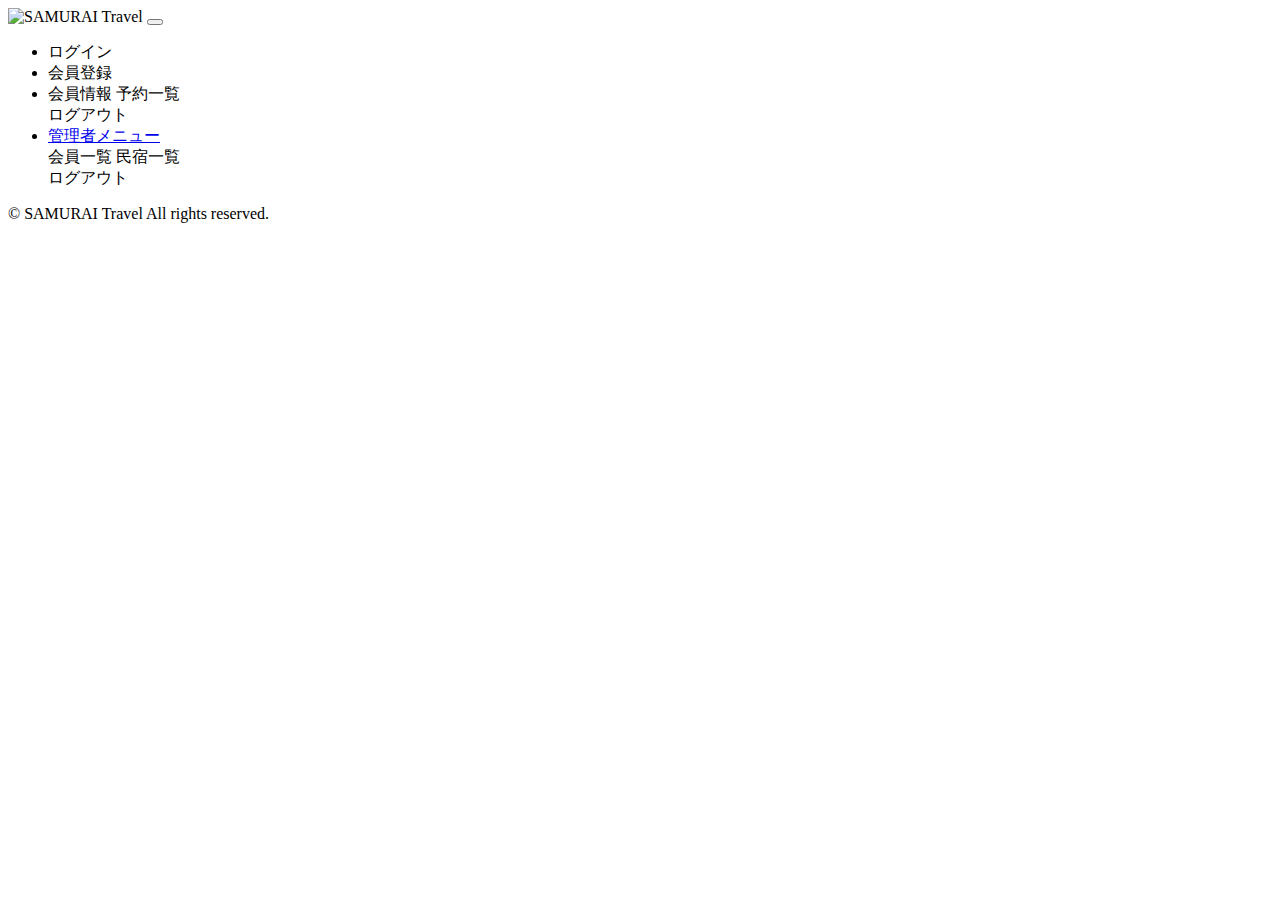
<file: src/main/resources/templates/fragment.html>
<!DOCTYPE html>
 <html xmlns:th="https://www.thymeleaf.org"xmlns:sec="http://www.thymeleaf.org/extras/spring-security">
     <head>
         <!-- meta要素の部品化 -->
         <div th:fragment="meta" th:remove="tag">
             <meta charset="UTF-8">
             <meta name="viewport" content="width=device-width, initial-scale=1">
         </div>                        
         
         <!-- link要素の部品化 -->
         <div th:fragment="styles" th:remove="tag">
             <!-- Bootstrap -->
             <link href="https://cdn.jsdelivr.net/npm/bootstrap@5.2.3/dist/css/bootstrap.min.css" rel="stylesheet" integrity="sha384-rbsA2VBKQhggwzxH7pPCaAqO46MgnOM80zW1RWuH61DGLwZJEdK2Kadq2F9CUG65" crossorigin="anonymous">
             
             <!-- Google Fonts -->
             <link rel="preconnect" href="https://fonts.googleapis.com">
             <link rel="preconnect" href="https://fonts.gstatic.com" crossorigin>
             <link href="https://fonts.googleapis.com/css2?family=Noto+Sans+JP:wght@400;500&display=swap" rel="stylesheet">
             
             <link th:href="@{/css/style.css}" rel="stylesheet" >
         </div>   
         
         <title>部品化用のHTMLファイル</title>     
     </head>
     <body>
         <!-- ヘッダーの部品化 -->
         <div th:fragment="header" th:remove="tag">
             <nav class="navbar navbar-expand-md navbar-light bg-white shadow-sm samuraitravel-navbar">
                 <div class="container samuraitravel-container">
                     <a class="navbar-brand" th:href="@{/}">                        
                         <img class="samuraitravel-logo me-1" th:src="@{/images/logo.png}" alt="SAMURAI Travel">                        
                     </a>
					 
					 <button class="navbar-toggler" type="button" data-bs-toggle="collapse" data-bs-target="#navbarSupportedContent" aria-controls="navbarSupportedContent" aria-expanded="false" aria-label="Toggle navigation">
					                          <span class="navbar-toggler-icon"></span>
					                      </button>
					                      
					                      <div class="collapse navbar-collapse" id="navbarSupportedContent">                                    
					                          <ul class="navbar-nav ms-auto">    
					                              <!-- 未ログインであれば表示する -->
					                              <li class="nav-item" sec:authorize="isAnonymous()">
					                                  <a class="nav-link" th:href="@{/login}">ログイン</a>
					                              </li>
												  <li class="nav-item" sec:authorize="isAnonymous()">
								                       <a class="nav-link" th:href="@{/signup}">会員登録</a>
												       </li>                                                     
					                      
					                              <!-- ログイン済みであれば表示する --> 
					                              <li class="nav-item dropdown" sec:authorize="hasRole('ROLE_GENERAL')">
					                                  <a id="navbarDropdownGeneral" class="nav-link dropdown-toggle" href="#" role="button" data-bs-toggle="dropdown" aria-haspopup="true" aria-expanded="false" v-pre>
					                                      <span sec:authentication="principal.user.name"></span>
					                                  </a>
					          
					                                  <div class="dropdown-menu dropdown-menu-end" aria-labelledby="navbarDropdownGeneral">
														<a class="dropdown-item samuraitravel-dropdown-item" th:href="@{/user}">会員情報</a>
														<a class="dropdown-item samuraitravel-dropdown-item" th:href="@{/reservations}">予約一覧</a>  
														
														<div class="dropdown-divider"></div>
														                                                                  
					                                      <a class="dropdown-item samuraitravel-dropdown-item" th:href="@{/logout}" onclick="event.preventDefault(); document.getElementById('logout-form').submit();">
					                                          ログアウト
					                                      </a>
					                                      <form class="d-none" id="logout-form" th:action="@{/logout}" method="post"></form>                                     
					                                  </div>
					                              </li>                       
					                                  
					                              <!-- 管理者であれば表示する -->    
					                              <li class="nav-item dropdown" sec:authorize="hasRole('ROLE_ADMIN')">
					                                  <a id="navbarDropdownAdmin" class="nav-link dropdown-toggle" href="#" role="button" data-bs-toggle="dropdown" aria-haspopup="true" aria-expanded="false" v-pre>
					                                      管理者メニュー
					                                  </a>
					          
					                                  <div class="dropdown-menu dropdown-menu-end" aria-labelledby="navbarDropdownAdmin">                                                                                            
														<a class="dropdown-item samuraitravel-dropdown-item" th:href="@{/admin/users}">会員一覧</a>
														<a class="dropdown-item samuraitravel-dropdown-item" th:href="@{/admin/houses}">民宿一覧</a>                                                                                                     
					                                                                
					                                      <div class="dropdown-divider"></div>
					                                      
					                                      <a class="dropdown-item samuraitravel-dropdown-item" th:href="@{/logout}" onclick="event.preventDefault(); document.getElementById('logout-form').submit();">
					                                          ログアウト
					                                      </a>
					                                    <form class="d-none" id="logout-form" th:action="@{/logout}" method="post"></form> 
					                                </div>
					                            </li>                           
					                      </ul> 
									</div>                                                            
                 </div>
             </nav>
         </div>
         
         
         <!-- フッターの部品化 -->
         <div th:fragment="footer" th:remove="tag">
             <footer>
                 <div class="d-flex justify-content-center align-items-center h-100">
                     <p class="text-center text-muted small mb-0">&copy; SAMURAI Travel All rights reserved.</p>      
                 </div>                 
             </footer>
         </div>
     
         <!-- script要素の部品化 -->
         <div th:fragment="scripts" th:remove="tag">
             <!-- Bootstrap -->
             <script src="https://cdn.jsdelivr.net/npm/bootstrap@5.2.3/dist/js/bootstrap.bundle.min.js" integrity="sha384-kenU1KFdBIe4zVF0s0G1M5b4hcpxyD9F7jL+jjXkk+Q2h455rYXK/7HAuoJl+0I4" crossorigin="anonymous"></script>
         </div>
     </body>
 </html>
</file>
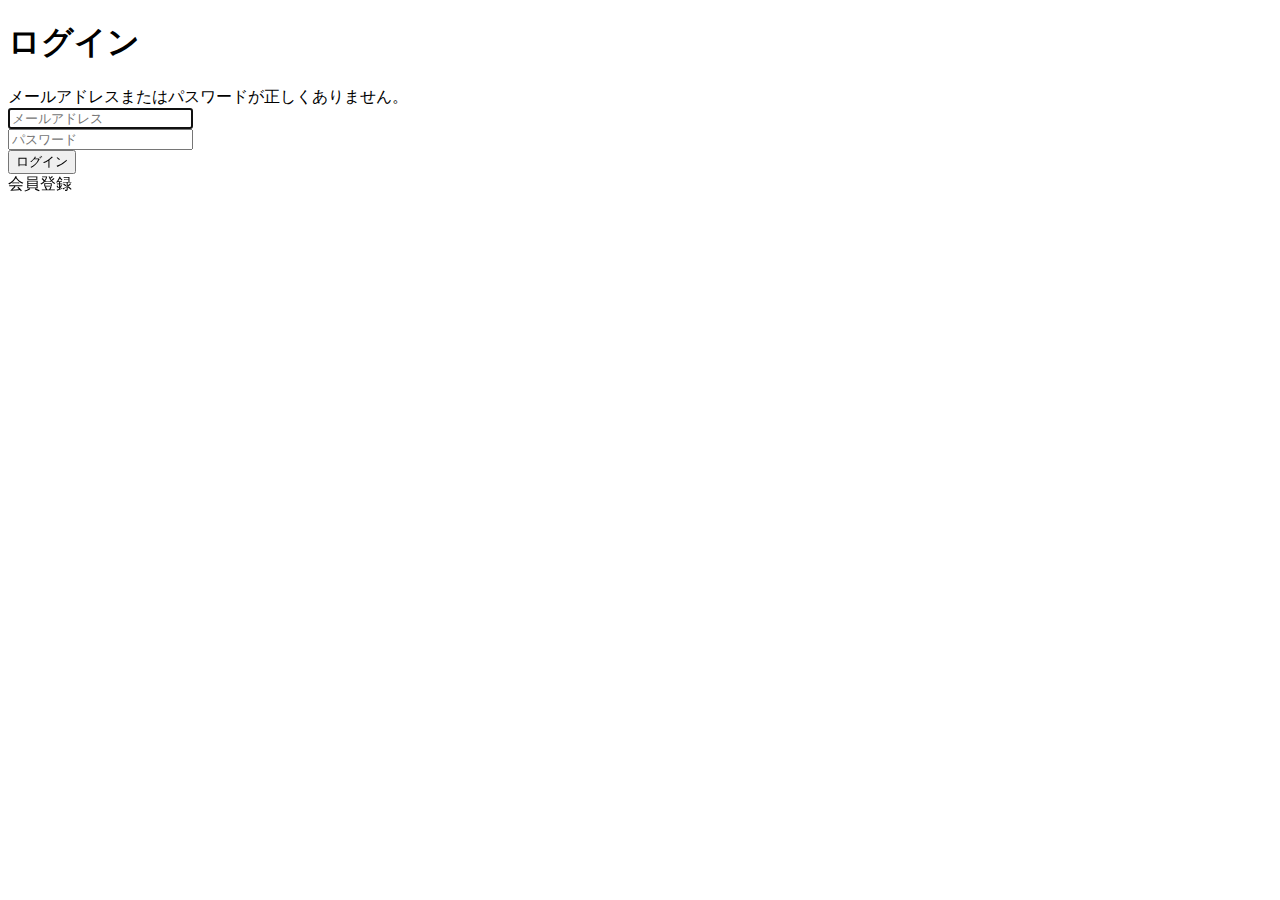
<file: src/main/resources/templates/auth/login.html>
<!DOCTYPE html>
<html xmlns:th="https://www.thymeleaf.org" xmlns:sec="http://www.thymeleaf.org/extras/spring-security">
     <head>
         <div th:replace="~{fragment :: meta}"></div>   
              
         <div th:replace="~{fragment :: styles}"></div> 
         
         <title>ログイン</title>       
     </head>
     <body>
         <div class="samuraitravel-wrapper">
             <!-- ヘッダー -->
             <div th:replace="~{fragment :: header}"></div>
             
             <main>
                 <div class="container pt-4 pb-5 samuraitravel-container">
                     <div class="row justify-content-center">        
                         <div class="col-xl-3 col-lg-4 col-md-5 col-sm-7">                            
                             <h1 class="mb-4 text-center">ログイン</h1>            
                         
                             <div th:if="${param.error}" class="alert alert-danger">
                                 メールアドレスまたはパスワードが正しくありません。
                             </div>
                             
                             <form th:action="@{/login}" method="post">
                                 <div class="form-group mb-3">
                                     <input type="text" class="form-control" name="username" autocomplete="email" placeholder="メールアドレス" autofocus>
                                 </div>
                                 <div class="form-group mb-3">
                                     <input type="password" class="form-control" name="password" autocomplete="new-password" placeholder="パスワード">
                                 </div>
                                 
                                 <div class="form-group d-flex justify-content-center my-4">
                                     <button type="submit" class="btn text-white shadow-sm w-100 samuraitravel-btn">ログイン</button>
                                 </div>
                             </form>
                             
                             <div class="text-center">
                                 <a th:href="@{/signup}">
                                     会員登録
                                 </a>
                             </div>                                                 
                         </div>
                     </div>
                 </div>             
             </main>
             
             <!-- フッター -->
             <div th:replace="~{fragment :: footer}"></div>
         </div>    
         
         <div th:replace="~{fragment :: scripts}"></div>         
     </body>
 </html>
</file>
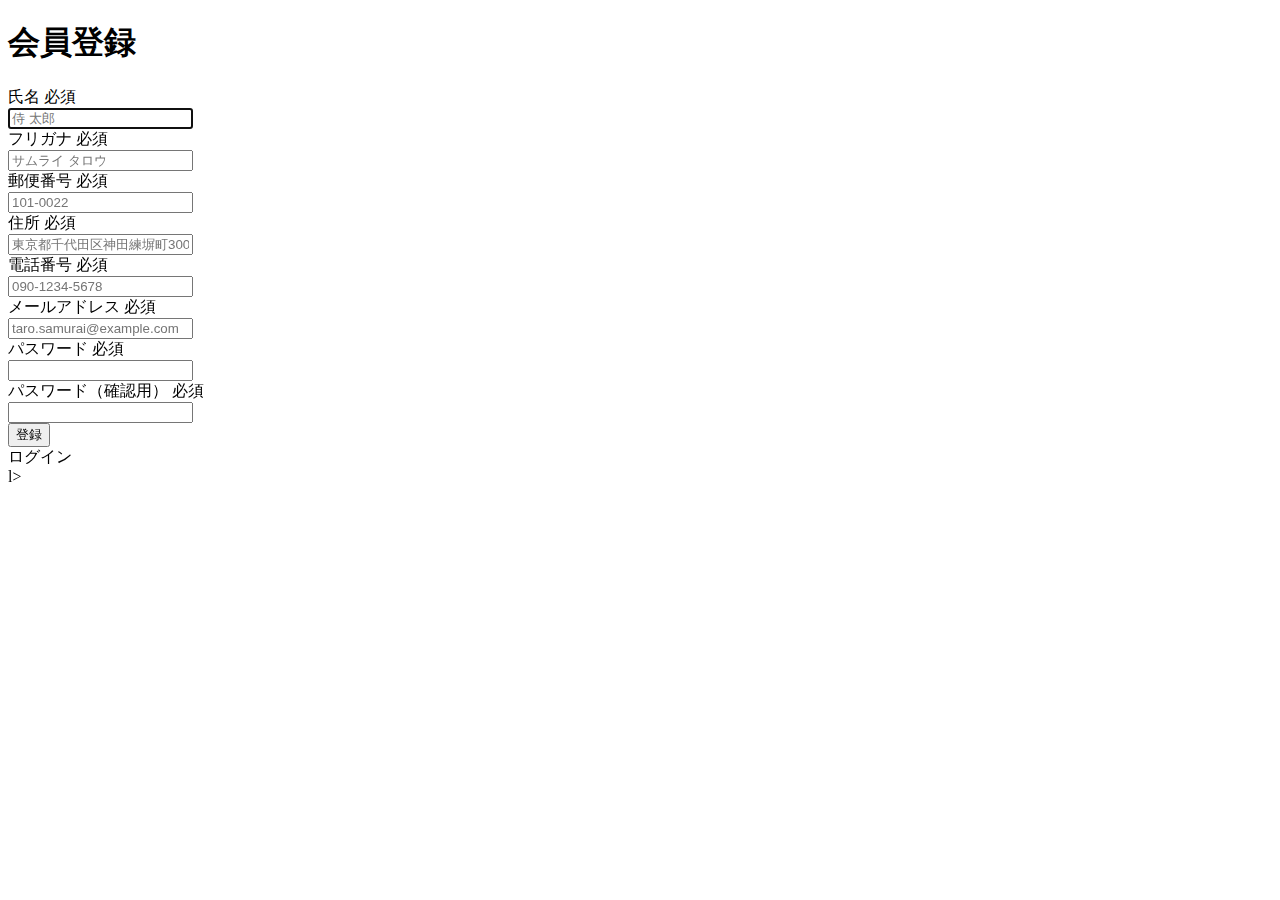
<file: src/main/resources/templates/auth/signup.html>
<!DOCTYPE html>
 <html xmlns:th="https://www.thymeleaf.org" xmlns:sec="http://www.thymeleaf.org/extras/spring-security">
     <head>
         <div th:replace="~{fragment :: meta}"></div>   
              
         <div th:replace="~{fragment :: styles}"></div> 
         
         <title>会員登録</title>       
     </head>
     <body>
         <div class="samuraitravel-wrapper">
             <!-- ヘッダー -->
             <div th:replace="~{fragment :: header}"></div>
             
             <main>
                 <div class="container pt-4 pb-5 samuraitravel-container">
                     <div class="row justify-content-center">
                         <div class="col-xl-5 col-lg-6 col-md-8">                    
             
                             <h1 class="mb-4 text-center">会員登録</h1>  
                             
                             <form method="post" th:action="@{/signup}" th:object="${signupForm}">
     
                                 <div class="form-group row mb-3">
                                     <div class="col-md-5">
                                         <label for="name" class="col-form-label text-md-left fw-bold">
                                             <div class="d-flex align-items-center">
                                                 <span class="me-1">氏名</span>
                                                 <span class="badge bg-danger">必須</span>
                                             </div>
                                         </label>
                                     </div>
                                     <div class="col-md-7">                                    
                                         <div th:if="${#fields.hasErrors('name')}" class="text-danger small mb-2" th:errors="*{name}"></div>                                    
                                         <input type="text" class="form-control" th:field="*{name}" autocomplete="name" autofocus placeholder="侍 太郎">
                                     </div>
                                 </div>
                                 
                                 <div class="form-group row mb-3">
                                     <div class="col-md-5">
                                         <label for="furigana" class="col-form-label text-md-left fw-bold">
                                             <div class="d-flex align-items-center">
                                                 <span class="me-1">フリガナ</span>
                                                 <span class="badge bg-danger">必須</span>
                                             </div>
                                         </label>
                                     </div>
                                     <div class="col-md-7">                            
                                         <div th:if="${#fields.hasErrors('furigana')}" class="text-danger small mb-2" th:errors="*{furigana}"></div>                                        
                                         <input type="text" class="form-control" th:field="*{furigana}" placeholder="サムライ タロウ">
                                     </div>
                                 </div>
                                                                                                                         
                                 <div class="form-group row mb-3">
                                     <div class="col-md-5">
                                         <label for="postalCode" class="col-form-label text-md-left fw-bold">
                                              <div class="d-flex align-items-center">
                                                  <span class="me-1">郵便番号</span>
                                                  <span class="badge bg-danger">必須</span>
                                              </div>
                                          </label>
                                     </div>
                                     <div class="col-md-7">
                                         <div th:if="${#fields.hasErrors('postalCode')}" class="text-danger small mb-2" th:errors="*{postalCode}"></div>
                                         <input type="text" class="form-control" th:field="*{postalCode}" autocomplete="postal-code" placeholder="101-0022">
                                     </div>
                                 </div>
                                                                                                               
                                 <div class="form-group row mb-3">
                                     <div class="col-md-5">
                                         <label for="address" class="col-form-label text-md-left fw-bold">
                                              <div class="d-flex align-items-center">
                                                  <span class="me-1">住所</span>
                                                  <span class="badge bg-danger">必須</span>
                                              </div>
                                          </label>
                                     </div>
                                     <div class="col-md-7">
                                          <div th:if="${#fields.hasErrors('address')}" class="text-danger small mb-2" th:errors="*{address}"></div>
                                         <input type="text" class="form-control" th:field="*{address}" placeholder="東京都千代田区神田練塀町300番地">  
                                     </div>
                                 </div>                                                                                
                                 
                                 <div class="form-group row mb-3">
                                     <div class="col-md-5">
                                         <label for="phoneNumber" class="col-form-label text-md-left fw-bold">
                                              <div class="d-flex align-items-center">
                                                  <span class="me-1">電話番号</span>
                                                  <span class="badge bg-danger">必須</span>
                                              </div>
                                         </label>
                                     </div>
                                     <div class="col-md-7">
                                          <div th:if="${#fields.hasErrors('phoneNumber')}" class="text-danger small mb-2" th:errors="*{phoneNumber}"></div>
                                         <input type="text" class="form-control" th:field="*{phoneNumber}" autocomplete="tel-national" placeholder="090-1234-5678">                                
                                     </div>
                                 </div>
                                                                                                                         
                                 <div class="form-group row mb-3">
                                     <div class="col-md-5">
                                         <label for="email" class="col-form-label text-md-left fw-bold">
                                             <div class="d-flex align-items-center">
                                                 <span class="me-1">メールアドレス</span>
                                                 <span class="badge bg-danger">必須</span>
                                             </div>
                                         </label>
                                     </div>
                                     <div class="col-md-7">
                                         <div th:if="${#fields.hasErrors('email')}" class="text-danger small mb-2" th:errors="*{email}"></div>
                                         <input type="text" class="form-control" th:field="*{email}" autocomplete="email" placeholder="taro.samurai@example.com">
                                     </div>
                                 </div>
                                                                                                                         
                                 <div class="form-group row mb-3">
                                     <div class="col-md-5">
                                         <label for="password" class="col-form-label text-md-left fw-bold">
                                             <div class="d-flex align-items-center">
                                                 <span class="me-1">パスワード</span>
                                                 <span class="badge bg-danger">必須</span>
                                             </div>
                                         </label>
                                     </div>
                                     <div class="col-md-7">
                                         <div th:if="${#fields.hasErrors('password')}" class="text-danger small mb-2" th:errors="*{password}"></div>
                                         <input type="password" class="form-control" th:field="*{password}" autocomplete="new-password">
                                     </div>
                                 </div>
                                                                                                                     
                                 <div class="form-group row mb-3">
                                     <div class="col-md-5">
                                         <label for="passwordConfirmation" class="col-form-label text-md-left fw-bold">
                                             <div class="d-flex align-items-center">
                                                 <span class="me-1">パスワード（確認用）</span>
                                                 <span class="badge bg-danger">必須</span>
                                             </div>
                                         </label>
                                     </div>
                                     <div class="col-md-7">
                                         <div th:if="${#fields.hasErrors('passwordConfirmation')}" class="text-danger small mb-2" th:errors="*{passwordConfirmation}"></div>
                                         <input type="password" class="form-control" th:field="*{passwordConfirmation}" autocomplete="new-password">
                                     </div>
                                 </div>
                                 
                                 <div class="form-group d-flex justify-content-center my-4">
                                     <button type="submit" class="btn text-white shadow-sm w-50 samuraitravel-btn">登録</button>
                                 </div>
                             </form>
                             
                             <div class="text-center">
                                 <a th:href="@{/login}">ログイン</a>
                             </div>
                         </div>
                     </div>
                 </div>           
             </main>
             
             <!-- フッター -->
             <div th:replace="~{fragment :: footer}"></div>
         </div>    
         
         <div th:replace="~{fragment :: scripts}"></div>         
     </body>
 </html>
l>
</file>
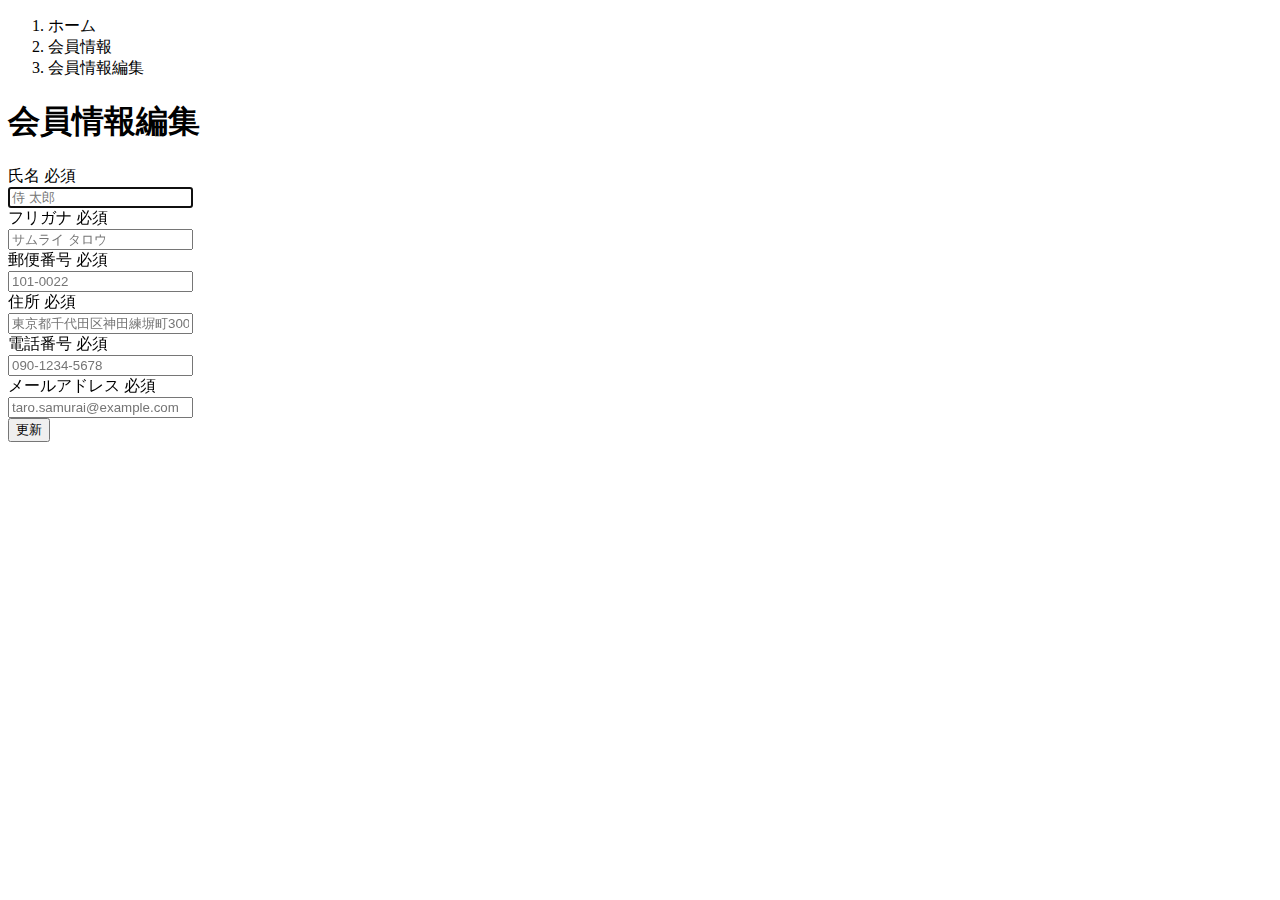
<file: src/main/resources/templates/user/edit.html>
<!DOCTYPE html>
 <html xmlns:th="https://www.thymeleaf.org" xmlns:sec="http://www.thymeleaf.org/extras/spring-security">    
     <head>
         <div th:replace="~{fragment :: meta}"></div>   
              
         <div th:replace="~{fragment :: styles}"></div>
           
         <title>会員情報編集</title>   
     </head>
     <body>
         <div class="samuraitravel-wrapper">
             <!-- ヘッダー -->
             <div th:replace="~{fragment :: header}"></div>
             
             <main>
                 <div class="container pb-5 samuraitravel-container">
                     <div class="row justify-content-center">
                         <div class="col-xl-5 col-lg-6 col-md-8">
                             <nav class="my-3" style="--bs-breadcrumb-divider: '>';" aria-label="breadcrumb">
                                 <ol class="breadcrumb mb-0"> 
                                     <li class="breadcrumb-item"><a th:href="@{/}">ホーム</a></li>                       
                                     <li class="breadcrumb-item"><a th:href="@{/user}">会員情報</a></li>
                                     <li class="breadcrumb-item active" aria-current="page">会員情報編集</li>
                                 </ol>
                             </nav> 
                             
                             <h1 class="mb-4 text-center">会員情報編集</h1>         
                             
                             <form method="post" th:action="@{/user/update}" th:object="${userEditForm}">
                                 <input type="hidden" th:field="*{id}">
                                 
                                 <div class="form-group row mb-3">
                                     <div class="col-md-5">
                                         <label for="name" class="col-form-label text-md-left fw-bold">
                                             <div class="d-flex align-items-center">
                                                 <span class="me-1">氏名</span>
                                                 <span class="badge bg-danger">必須</span>
                                             </div>
                                         </label>
                                     </div>
                                     <div class="col-md-7">                                    
                                         <div th:if="${#fields.hasErrors('name')}" class="text-danger small mb-2" th:errors="*{name}"></div>                                    
                                         <input type="text" class="form-control" th:field="*{name}" autocomplete="name" autofocus placeholder="侍 太郎">
                                     </div>
                                 </div>
                                 
                                 <div class="form-group row mb-3">
                                     <div class="col-md-5">
                                         <label for="furigana" class="col-form-label text-md-left fw-bold">
                                             <div class="d-flex align-items-center">
                                                 <span class="me-1">フリガナ</span>
                                                 <span class="badge bg-danger">必須</span>
                                             </div>
                                         </label>
                                     </div>
                                     <div class="col-md-7">                            
                                         <div th:if="${#fields.hasErrors('furigana')}" class="text-danger small mb-2" th:errors="*{furigana}"></div>                                        
                                         <input type="text" class="form-control" th:field="*{furigana}" placeholder="サムライ タロウ">
                                     </div>
                                 </div>
                                                                                                                         
                                 <div class="form-group row mb-3">
                                     <div class="col-md-5">
                                         <label for="postalCode" class="col-form-label text-md-left fw-bold">
                                              <div class="d-flex align-items-center">
                                                  <span class="me-1">郵便番号</span>
                                                  <span class="badge bg-danger">必須</span>
                                              </div>
                                          </label>
                                     </div>
                                     <div class="col-md-7">
                                         <div th:if="${#fields.hasErrors('postalCode')}" class="text-danger small mb-2" th:errors="*{postalCode}"></div>
                                         <input type="text" class="form-control" th:field="*{postalCode}" autocomplete="postal-code" placeholder="101-0022">
                                     </div>
                                 </div>
                                                                                                               
                                 <div class="form-group row mb-3">
                                     <div class="col-md-5">
                                         <label for="address" class="col-form-label text-md-left fw-bold">
                                              <div class="d-flex align-items-center">
                                                  <span class="me-1">住所</span>
                                                  <span class="badge bg-danger">必須</span>
                                              </div>
                                          </label>
                                     </div>
                                     <div class="col-md-7">
                                          <div th:if="${#fields.hasErrors('address')}"  class="text-danger small mb-2" th:errors="*{address}"></div>
                                         <input type="text" class="form-control" th:field="*{address}" placeholder="東京都千代田区神田練塀町300番地">  
                                     </div>
                                 </div>                                                                                
                                 
                                 <div class="form-group row mb-3">
                                     <div class="col-md-5">
                                         <label for="phoneNumber" class="col-form-label text-md-left fw-bold">
                                              <div class="d-flex align-items-center">
                                                  <span class="me-1">電話番号</span>
                                                  <span class="badge bg-danger">必須</span>
                                              </div>
                                         </label>
                                     </div>
                                     <div class="col-md-7">
                                          <div th:if="${#fields.hasErrors('phoneNumber')}" class="text-danger small mb-2" th:errors="*{phoneNumber}"></div>
                                         <input type="text" class="form-control" th:field="*{phoneNumber}" autocomplete="tel-national" placeholder="090-1234-5678">                                
                                     </div>
                                 </div>
                                                                                                                         
                                 <div class="form-group row mb-3">
                                     <div class="col-md-5">
                                         <label for="email" class="col-form-label text-md-left fw-bold">
                                             <div class="d-flex align-items-center">
                                                 <span class="me-1">メールアドレス</span>
                                                 <span class="badge bg-danger">必須</span>
                                             </div>
                                         </label>
                                     </div>
                                     <div class="col-md-7">
                                         <div th:if="${#fields.hasErrors('email')}" class="text-danger small mb-2" th:errors="*{email}"></div>
                                         <input type="text" class="form-control" th:field="*{email}" autocomplete="email" placeholder="taro.samurai@example.com">
                                     </div>
                                 </div>
                                                                                                                         
                                 
                                 <div class="form-group d-flex justify-content-center my-4">
                                     <button type="submit" class="btn text-white shadow-sm w-50 samuraitravel-btn">更新</button>
                                 </div>
                             </form>                                                                         
                         </div>
                     </div>
                 </div>
             </main>
             
             <!-- フッター -->
             <div th:replace="~{fragment :: footer}"></div>
         </div>    
         
         <div th:replace="~{fragment :: scripts}"></div>  
   </body>
 </html>
</file>
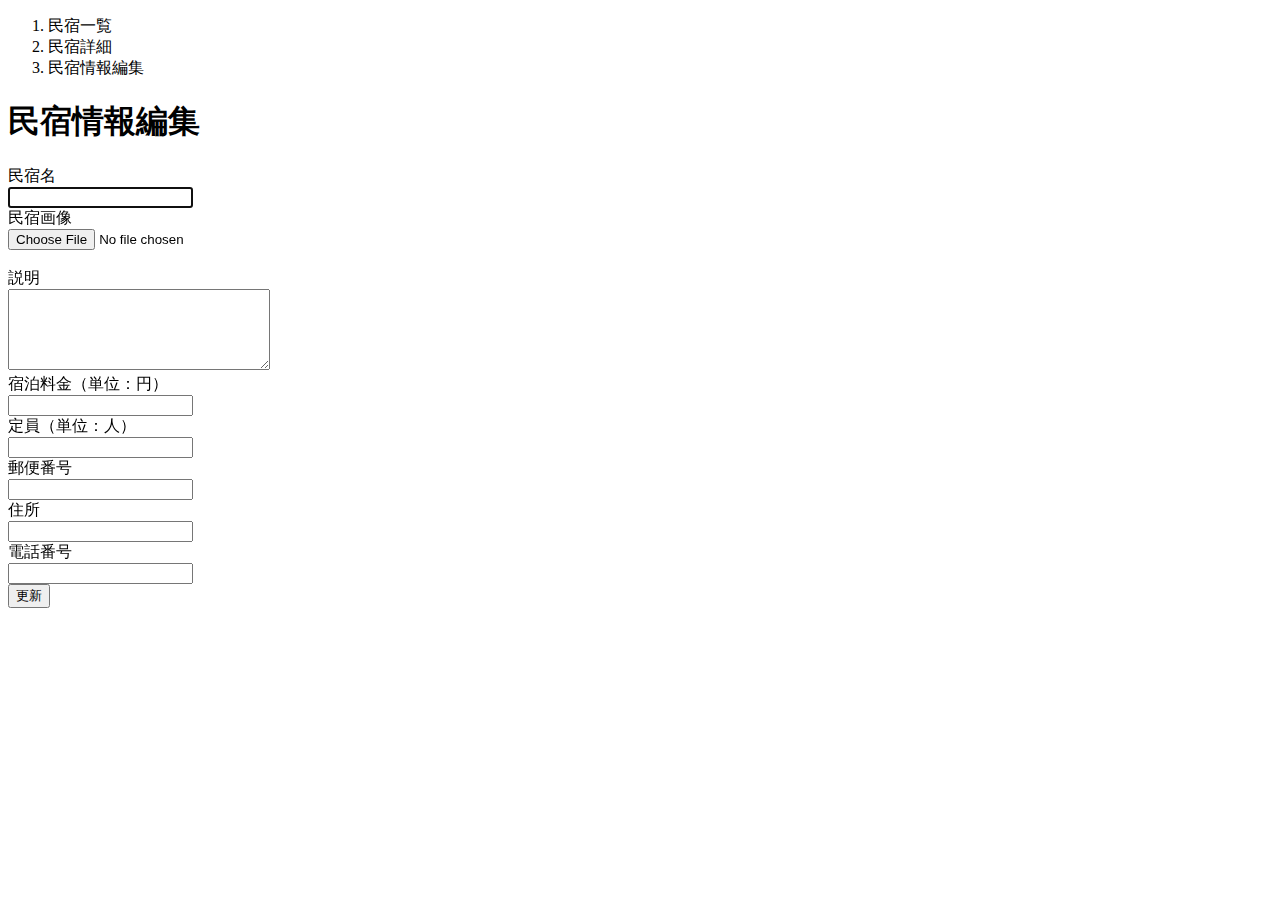
<file: src/main/resources/templates/admin/houses/edit.html>
<!DOCTYPE html>
<html xmlns:th="https://www.thymeleaf.org" xmlns:sec="http://www.thymeleaf.org/extras/spring-security">
     <head>
         <div th:replace="~{fragment :: meta}"></div>   
              
         <div th:replace="~{fragment :: styles}"></div>
         
         <title>民宿情報編集</title>       
     </head>
     <body>
         <div class="samuraitravel-wrapper">
             <!-- ヘッダー -->
             <div th:replace="~{fragment :: header}"></div>
             
             <main>
                 <div class="container pt-4 pb-5 samuraitravel-container">
                     <div class="row justify-content-center">
                         <div class="col-xl-5 col-lg-6 col-md-8">
                             <nav class="mb-4" style="--bs-breadcrumb-divider: '>';" aria-label="breadcrumb">
                                 <ol class="breadcrumb mb-0"> 
                                     <li class="breadcrumb-item"><a th:href="@{/admin/houses}">民宿一覧</a></li>  
                                     <li class="breadcrumb-item"><a th:href="@{/admin/houses/__${houseEditForm.getId()}__}">民宿詳細</a></li>                                                           
                                     <li class="breadcrumb-item active" aria-current="page">民宿情報編集</li>
                                 </ol>
                             </nav> 
                             
                             <h1 class="mb-4 text-center">民宿情報編集</h1>         
                             
                             <form method="post" th:action="@{/admin/houses/__${houseEditForm.getId()}__/update}" th:object="${houseEditForm}" enctype="multipart/form-data">   
                                 <input type="hidden" th:field="*{id}">
                                                                                          
                                 <div class="form-group row mb-3">
                                     <div class="col-md-4">
                                         <label for="name" class="col-form-label text-md-left fw-bold">民宿名</label>
                                     </div>
                                     <div class="col-md-8">                                    
                                         <div th:if="${#fields.hasErrors('name')}" class="text-danger small mb-2" th:errors="*{name}"></div>                                    
                                         <input type="text" class="form-control" th:field="*{name}" autofocus>
                                     </div>
                                 </div>
                                 
                                 <div class="form-group row mb-3">
                                     <div class="col-md-4">
                                         <label for="imageFile" class="col-form-label text-md-left fw-bold">民宿画像</label>
                                     </div>                                    
                                     <div class="col-md-8">
                                         <div th:if="${#fields.hasErrors('imageFile')}" class="text-danger small mb-2" th:errors="*{imageFile}"></div>  
                                         <input type="file" class="form-control" th:field="*{imageFile}">
                                     </div>
                                 </div>   
                                 
                                 <!-- 選択された画像の表示場所 -->
                                 <div th:if="${imageName}" class="row" id="imagePreview"><img th:src="@{/storage/__${imageName}__}" class="mb-3"></div>
                                 <div th:unless="${imageName}" class="row" id="imagePreview"></div>                                 
                                 
                                 <div class="form-group row mb-3">
                                     <div class="col-md-4">
                                         <label for="description" class="col-form-label text-md-left fw-bold">説明</label>
                                     </div>
                                     <div class="col-md-8">                            
                                         <div th:if="${#fields.hasErrors('description')}" class="text-danger small mb-2" th:errors="*{description}"></div>                                        
                                         <textarea class="form-control" th:field="*{description}" cols="30" rows="5"></textarea>
                                     </div>
                                 </div>
                                 
                                 <div class="form-group row mb-3">
                                     <div class="col-md-4">
                                         <label for="price" class="col-form-label text-md-left fw-bold">宿泊料金（単位：円）</label>
                                     </div> 
                                     <div class="col-md-8">
                                         <div th:if="${#fields.hasErrors('price')}" class="text-danger small mb-2" th:errors="*{price}"></div>
                                         <input type="number" class="form-control" th:field="*{price}">                                
                                     </div>                                    
                                 </div> 
                                 
                                 <div class="form-group row mb-3">
                                     <div class="col-md-4">
                                         <label for="capacity" class="col-form-label text-md-left fw-bold">定員（単位：人）</label>
                                     </div> 
                                     <div class="col-md-8">
                                         <div th:if="${#fields.hasErrors('capacity')}" class="text-danger small mb-2" th:errors="*{capacity}"></div>
                                         <input type="number" class="form-control" th:field="*{capacity}">                                
                                     </div>                                    
                                 </div>                                                                
                                                                                                                         
                                 <div class="form-group row mb-3">
                                     <div class="col-md-4">
                                         <label for="postalCode" class="col-form-label text-md-left fw-bold">郵便番号</label>
                                     </div>
                                     <div class="col-md-8">
                                         <div th:if="${#fields.hasErrors('postalCode')}" class="text-danger small mb-2" th:errors="*{postalCode}"></div>
                                         <input type="text" class="form-control" th:field="*{postalCode}">
                                     </div>
                                 </div>
                                                                                                               
                                 <div class="form-group row mb-3">
                                     <div class="col-md-4">
                                         <label for="address" class="col-form-label text-md-left fw-bold">住所</label>
                                     </div>
                                     <div class="col-md-8">
                                         <div th:if="${#fields.hasErrors('address')}" class="text-danger small mb-2" th:errors="*{address}"></div>
                                         <input type="text" class="form-control" th:field="*{address}">  
                                     </div>
                                 </div>                                                                                
                                 
                                 <div class="form-group row mb-3">
                                     <div class="col-md-4">
                                         <label for="phoneNumber" class="col-form-label text-md-left fw-bold">電話番号</label>
                                     </div>
                                     <div class="col-md-8">
                                         <div th:if="${#fields.hasErrors('phoneNumber')}" class="text-danger small mb-2" th:errors="*{phoneNumber}"></div>
                                         <input type="text" class="form-control" th:field="*{phoneNumber}">                                
                                     </div>
                                 </div>
                                                                                                                         
                                 
                                 <div class="form-group d-flex justify-content-center my-4">
                                     <button type="submit" class="btn text-white shadow-sm w-50 samuraitravel-btn">更新</button>
                                 </div>
                             </form>                                                                         
                         </div>
                     </div>
                 </div>                 
             </main>
             
             <!-- フッター -->
             <div th:replace="~{fragment :: footer}"></div>
         </div>    
         
         <div th:replace="~{fragment :: scripts}"></div>  
         <script th:src="@{/js/preview.js}"></script>     
     </body>
 </html>
</file>
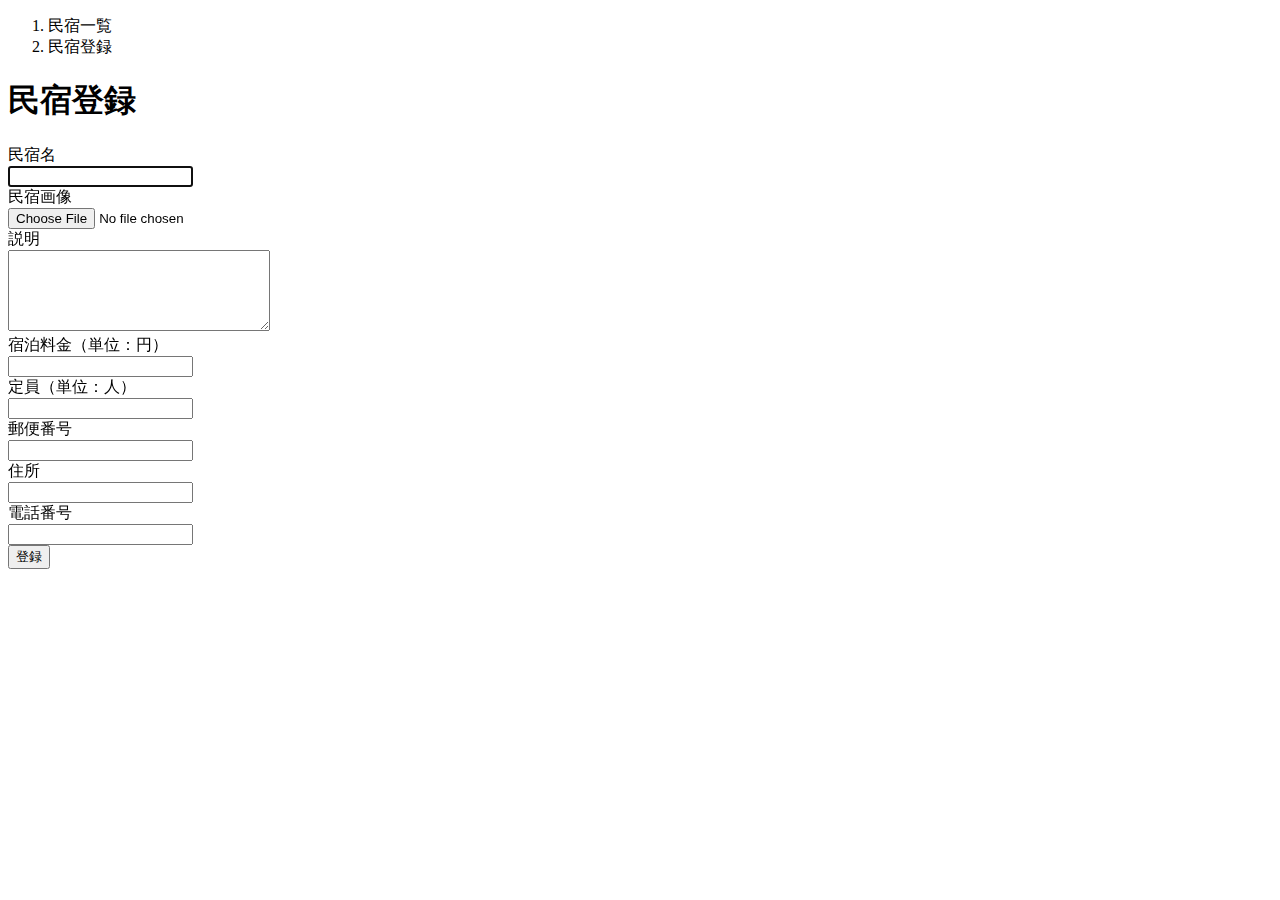
<file: src/main/resources/templates/admin/houses/register.html>
<!DOCTYPE html>
 <html xmlns:th="https://www.thymeleaf.org" xmlns:sec="http://www.thymeleaf.org/extras/spring-security">
     <head>
         <div th:replace="~{fragment :: meta}"></div>   
              
         <div th:replace="~{fragment :: styles}"></div>
         
         <title>民宿登録</title>       
     </head>
     <body>
         <div class="samuraitravel-wrapper">
             <!-- ヘッダー -->
             <div th:replace="~{fragment :: header}"></div>
             
             <main>
                 <div class="container pt-4 pb-5 samuraitravel-container">
                     <div class="row justify-content-center">
                         <div class="col-xl-5 col-lg-6 col-md-8">
                             <nav class="mb-4" style="--bs-breadcrumb-divider: '>';" aria-label="breadcrumb">
                                 <ol class="breadcrumb mb-0"> 
                                     <li class="breadcrumb-item"><a th:href="@{/admin/houses}">民宿一覧</a></li>                                                           
                                     <li class="breadcrumb-item active" aria-current="page">民宿登録</li>
                                 </ol>
                             </nav> 
                             
                             <h1 class="mb-4 text-center">民宿登録</h1>         
                             
                             <form method="post" th:action="@{/admin/houses/create}" th:object="${houseRegisterForm}" enctype="multipart/form-data">                                                            
                                 <div class="form-group row mb-3">
                                     <div class="col-md-4">
                                         <label for="name" class="col-form-label text-md-left fw-bold">民宿名</label>
                                     </div>
                                     <div class="col-md-8">                                    
                                         <div th:if="${#fields.hasErrors('name')}" class="text-danger small mb-2" th:errors="*{name}"></div>                                    
                                         <input type="text" class="form-control" th:field="*{name}" autofocus>
                                     </div>
                                 </div>
                                 
                                 <div class="form-group row mb-3">
                                     <div class="col-md-4">
                                         <label for="imageFile" class="col-form-label text-md-left fw-bold">民宿画像</label>
                                     </div>                                    
                                     <div class="col-md-8">
                                         <div th:if="${#fields.hasErrors('imageFile')}" class="text-danger small mb-2" th:errors="*{imageFile}"></div>  
                                         <input type="file" class="form-control" th:field="*{imageFile}">
                                     </div>
                                 </div>   
                                 
                                 <!-- 選択された画像の表示場所 -->
                                 <div class="row" id="imagePreview"></div>                                 
                                 
                                 <div class="form-group row mb-3">
                                     <div class="col-md-4">
                                         <label for="description" class="col-form-label text-md-left fw-bold">説明</label>
                                     </div>
                                     <div class="col-md-8">                            
                                         <div th:if="${#fields.hasErrors('description')}" class="text-danger small mb-2" th:errors="*{description}"></div>                                        
                                         <textarea class="form-control" th:field="*{description}" cols="30" rows="5"></textarea>
                                     </div>
                                 </div>
                                 
                                 <div class="form-group row mb-3">
                                     <div class="col-md-4">
                                         <label for="price" class="col-form-label text-md-left fw-bold">宿泊料金（単位：円）</label>
                                     </div> 
                                     <div class="col-md-8">
                                         <div th:if="${#fields.hasErrors('price')}" class="text-danger small mb-2" th:errors="*{price}"></div>
                                         <input type="number" class="form-control" th:field="*{price}">                                
                                     </div>                                    
                                 </div>
                                 
                                 <div class="form-group row mb-3">
                                     <div class="col-md-4">
                                         <label for="capacity" class="col-form-label text-md-left fw-bold">定員（単位：人）</label>
                                     </div> 
                                     <div class="col-md-8">
                                         <div th:if="${#fields.hasErrors('capacity')}" class="text-danger small mb-2" th:errors="*{capacity}"></div>
                                         <input type="number" class="form-control" th:field="*{capacity}">                                
                                     </div>                                    
                                 </div>                                                                
                                                                                                                         
                                 <div class="form-group row mb-3">
                                     <div class="col-md-4">
                                         <label for="postalCode" class="col-form-label text-md-left fw-bold">郵便番号</label>
                                     </div>
                                     <div class="col-md-8">
                                         <div th:if="${#fields.hasErrors('postalCode')}" class="text-danger small mb-2" th:errors="*{postalCode}"></div>
                                         <input type="text" class="form-control" th:field="*{postalCode}">
                                     </div>
                                 </div>
                                                                                                               
                                 <div class="form-group row mb-3">
                                     <div class="col-md-4">
                                         <label for="address" class="col-form-label text-md-left fw-bold">住所</label>
                                     </div>
                                     <div class="col-md-8">
                                         <div th:if="${#fields.hasErrors('address')}" class="text-danger small mb-2" th:errors="*{address}"></div>
                                         <input type="text" class="form-control" th:field="*{address}">  
                                     </div>
                                 </div>                                                                                
                                 
                                 <div class="form-group row mb-3">
                                     <div class="col-md-4">
                                         <label for="phoneNumber" class="col-form-label text-md-left fw-bold">電話番号</label>
                                     </div>
                                     <div class="col-md-8">
                                         <div th:if="${#fields.hasErrors('phoneNumber')}" class="text-danger small mb-2" th:errors="*{phoneNumber}"></div>
                                         <input type="text" class="form-control" th:field="*{phoneNumber}">                                
                                     </div>
                                 </div>
                                                                                                                         
                                 
                                 <div class="form-group d-flex justify-content-center my-4">
                                     <button type="submit" class="btn text-white shadow-sm w-50 samuraitravel-btn">登録</button>
                                 </div>
                             </form>                                                                         
                         </div>
                     </div>
                 </div>                
             </main>
             
             <!-- フッター -->
             <div th:replace="~{fragment :: footer}"></div>
         </div>    
         
         <div th:replace="~{fragment :: scripts}"></div>  
         <script th:src="@{/js/preview.js}"></script>     
     </body>
 </html>
</file>
